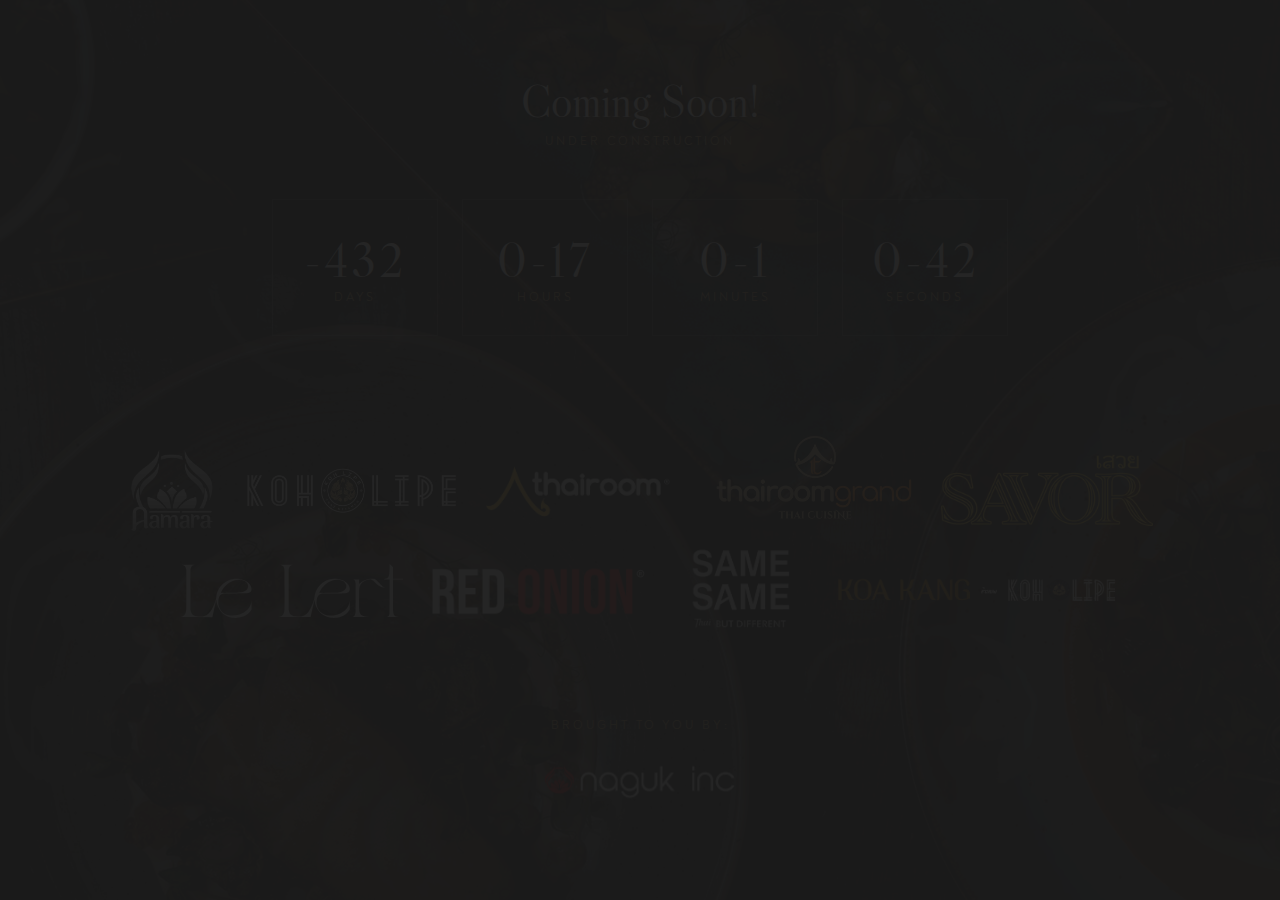
<file: index.html>
<!DOCTYPE html>
<html lang="zxx">
<head>
    <meta charset="utf-8">
    <meta http-equiv="X-UA-Compatible" content="IE=edge" />
    <meta name="viewport" content="width=device-width, initial-scale=1, maximum-scale=1" />
    <title>Naguk Enterprises</title>
    <link rel="shortcut icon" href="logos/favicon.png" />
    <link rel="stylesheet" href="https://fonts.googleapis.com/css2?family=Libre+Caslon+Display&family=Pinyon+Script&display=swap">
    <link rel="stylesheet" href="css/plugins.css" />
    <link rel="stylesheet" href="css/style.css" />
</head>
<body>
    <canvas class="smoke-canvas"></canvas><!-- Preloader -->
    <div class="preloader-bg"></div>
    <div id="preloader">
        <div id="preloader-status">
            <div class="preloader-position loader"> <span></span> </div>
        </div>
    </div>
    <!-- Progress scroll totop -->
    <div class="progress-wrap cursor-pointer">
        <svg class="progress-circle svg-content" width="100%" height="100%" viewBox="-1 -1 102 102">
            <path d="M50,1 a49,49 0 0,1 0,98 a49,49 0 0,1 0,-98" />
        </svg>
    </div>
    <!-- Comming soon -->
    <section class="comming section-padding">
        <div class="v-middle">
            <div class="container">
                <div class="row text-center mb-30">
                    <div class="col-md-12">
                        <h2>Coming Soon!</h2>
                        <h6>Under Construction</h6>
                    </div>
                </div>
                <div class="row text-center mb-30">
                    <div class="col-6 offset-md-2 col-md-2">
                        <div class="item">
                            <div class="down">
                                <h3 id="days">00</h3>
                            </div>
                            <div class="item-info">
                                <h6 class="mb-0">Days</h6>
                            </div>
                        </div>
                    </div>
                    <div class="col-6 col-md-2">
                        <div class="item">
                            <div class="down">
                                <h3 id="hours">00</h3>
                            </div>
                            <div class="item-info">
                                <h6 class="mb-0">Hours</h6>
                            </div>
                        </div>
                    </div>
                    <div class="col-6 col-md-2">
                        <div class="item">
                            <div class="down">
                                <h3 id="minutes">00</h3>
                            </div>
                            <div class="item-info">
                                <h6 class="mb-0">Minutes</h6>
                            </div>
                        </div>
                    </div>
                    <div class="col-6 col-md-2">
                        <div class="item">
                            <div class="down">
                                <h3 id="seconds">00</h3>
                            </div>
                            <div class="item-info">
                                <h6 class="mb-0">Seconds</h6>
                            </div>
                        </div>
                    </div>
                </div>
                
                <div class="row mt-20" >
                    <div class="col-md-12 text-center d-block d-sm-none" style="margin-top: -40px;">
                        <img src="logos/aamara.png" style="width:16%;">

                        </img>
                        <img src="logos/kohlipe.png" style="width: 31%; margin-left: 20px;">
                        </img>
                        <img src="logos/thairoom.png" style="width: 34%;">

                        </img>
                        <img src="logos/thairoomgrand.png" style="width: 37%;margin-bottom: 23px; padding-top: 10px;">

                        </img>
                        <img src="logos/Savor.png" style="width: 21%;">

                        </img>
                        <img src="logos/lelert.svg" style="width: 29%; margin-left: 20px;">

                        </img>
                        <img src="logos/redonion.png" style="width: 30%; margin-left: 20px;">

                        </img>
                    </img>
                    <img src="logos/samesame.png" style="width: 19%; margin-left: 20px;">

                    </img>
                    <img src="logos/kaokang.png" style="width: 58%; margin-left: 20px;padding-top: 14px;">

                    </img>
                    </div>
                </div>
                <div class="row text-center mb-30 d-block d-sm-none">
                    <div class="col-md-12">
                        <h6 style="margin-top: 35px;">Brought to you by:</h6>
                    </div>
                </div>
                <div class="row mt-20">
                    <div class="col-md-12 text-center d-block d-sm-none">
                        <img src="logos/Naguk_light.png" style="width: 35%;margin-top: -30px;"">

                        </img>
                    </div>
                </div>

                <!-- desktop view -->

                <div class="row mt-20" style="padding-bottom: 80px;">
                    <div class="col-md-12 text-center d-none d-sm-block">
                        <img src="logos/aamara.png" style="width:8%;">

                        </img>
                        <img src="logos/kohlipe.png" style="width: 20%; margin-left: 20px;">
                        </img>
                        <img src="logos/thairoom.png" style="width: 20%;">

                        </img>
                        <img src="logos/thairoomgrand.png" style="width: 22%;margin-bottom: 23px;">

                        </img>
                        <img src="logos/Savor.png" style="width: 19%;">

                        </img>
                        <img src="logos/lelert.svg" style="width: 20%; margin-left: 20px;">

                        </img>
                        <img src="logos/redonion.png" style="width: 20%; margin-left: 20px;">

                        </img>
                        <img src="logos/samesame.png" style="width: 12%; margin-left: 20px;">

                        </img>
                        <img src="logos/kaokang.png" style="width: 26%; margin-left: 20px;">

                        </img>
                    </div>
                </div>
                <div class="row text-center mb-30 d-none d-sm-block">
                    <div class="col-md-12">
                        <h6>Brought to you by:</h6>
                    </div>
                </div>
                <div class="row mt-20">
                    <div class="col-md-12 text-center d-none d-sm-block">
                        <img src="logos/Naguk_light.png" style="width: 18%;margin-top: -25px;">

                        </img>
                    </div>
                </div>
            </div>
        </div>
    </section>
    <!-- jQuery -->
    <script src="js/jquery-3.6.0.min.js"></script>
    <script src="js/jquery-migrate-3.0.0.min.js"></script>
    <script src="js/modernizr-2.6.2.min.js"></script>
    <script src="js/imagesloaded.pkgd.min.js"></script>
    <script src="js/jquery.isotope.v3.0.2.js"></script>
    <script src="js/pace.js"></script>
    <script src="js/popper.min.js"></script>
    <script src="js/bootstrap.min.js"></script>
    <script src="js/scrollIt.min.js"></script>
    <script src="js/jquery.waypoints.min.js"></script>
    <script src="js/owl.carousel.min.js"></script>
    <script src="js/jquery.stellar.min.js"></script>
    <script src="js/jquery.magnific-popup.js"></script>
    <script src="js/YouTubePopUp.js"></script>
    <script src="js/select2.js"></script>
    <script src="js/datepicker.js"></script>
    <script src="js/smooth-scroll.min.js"></script><script src="js/smoke.js"></script>
    <script src="js/custom.js"></script>
    <script type="text/javascript">
        function countdown() {
            var now = new Date();
            var eventDate = new Date(2025, 4, 19);
            var currentTiime = now.getTime();
            var eventTime = eventDate.getTime();
            var remTime = eventTime - currentTiime;
            var s = Math.floor(remTime / 1000);
            var m = Math.floor(s / 60);
            var h = Math.floor(m / 60);
            var d = Math.floor(h / 24);
            h %= 24;
            m %= 60;
            s %= 60;
            h = (h < 10) ? "0" + h : h;
            m = (m < 10) ? "0" + m : m;
            s = (s < 10) ? "0" + s : s;
            document.getElementById("days").textContent = d;
            document.getElementById("days").innerText = d;
            document.getElementById("hours").textContent = h;
            document.getElementById("minutes").textContent = m;
            document.getElementById("seconds").textContent = s;
            setTimeout(countdown, 1000);
        }
        countdown();

    </script>
</body>
</html>
</file>
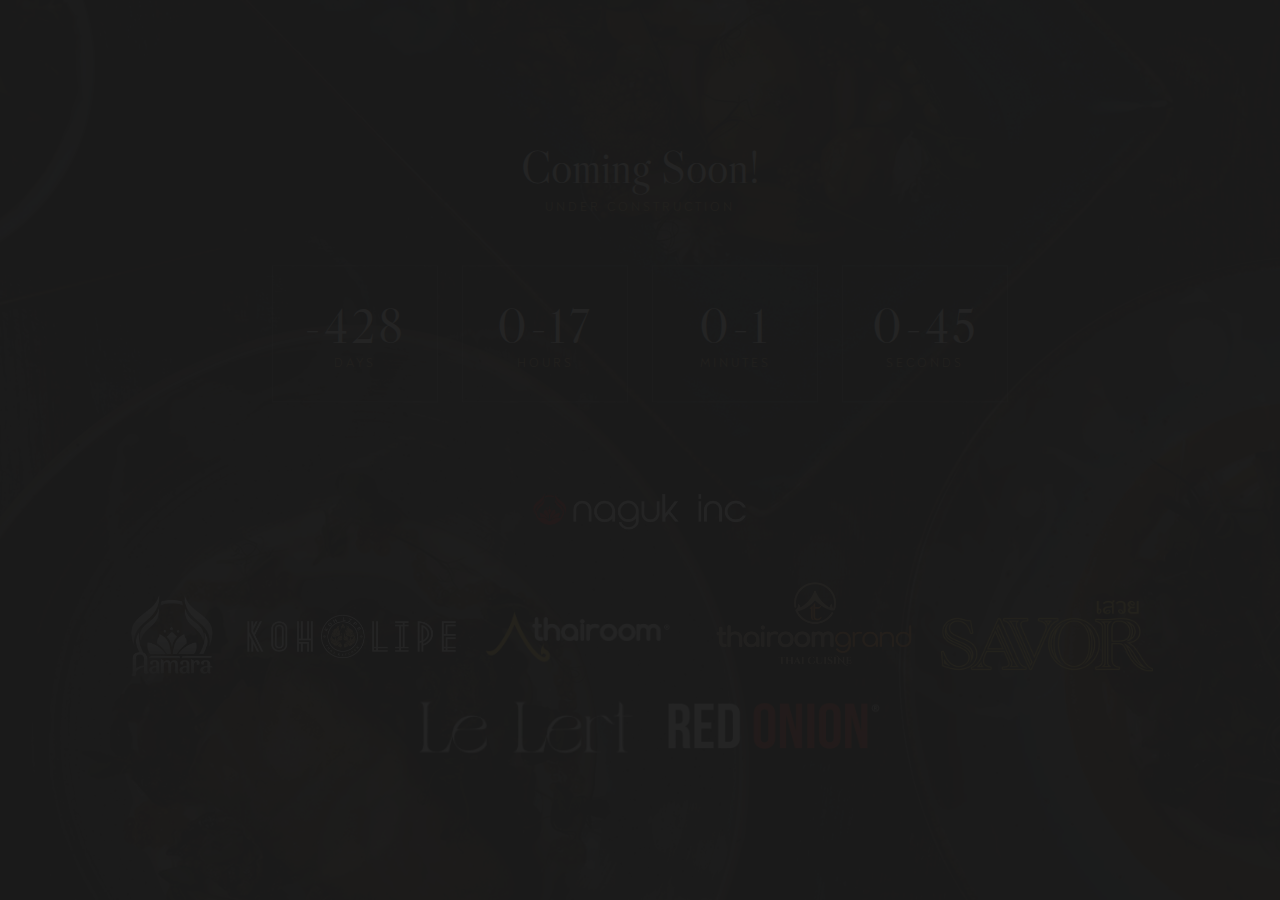
<file: coming-soon.html>
<!DOCTYPE html>
<html lang="zxx">
<head>
    <meta charset="utf-8">
    <meta http-equiv="X-UA-Compatible" content="IE=edge" />
    <meta name="viewport" content="width=device-width, initial-scale=1, maximum-scale=1" />
    <title>Naguk Restaurants</title>
    <link rel="shortcut icon" href="img/favicon.png" />
    <link rel="stylesheet" href="https://fonts.googleapis.com/css2?family=Libre+Caslon+Display&family=Pinyon+Script&display=swap">
    <link rel="stylesheet" href="css/plugins.css" />
    <link rel="stylesheet" href="css/style.css" />
</head>
<body>
    <canvas class="smoke-canvas"></canvas><!-- Preloader -->
    <div class="preloader-bg"></div>
    <div id="preloader">
        <div id="preloader-status">
            <div class="preloader-position loader"> <span></span> </div>
        </div>
    </div>
    <!-- Progress scroll totop -->
    <div class="progress-wrap cursor-pointer">
        <svg class="progress-circle svg-content" width="100%" height="100%" viewBox="-1 -1 102 102">
            <path d="M50,1 a49,49 0 0,1 0,98 a49,49 0 0,1 0,-98" />
        </svg>
    </div>
    <!-- Comming soon -->
    <section class="comming section-padding">
        <div class="v-middle">
            <div class="container">
                <div class="row text-center mb-30">
                    <div class="col-md-12">
                        <h2>Coming Soon!</h2>
                        <h6>Under Construction</h6>
                    </div>
                </div>
                <div class="row text-center mb-30">
                    <div class="col-6 offset-md-2 col-md-2">
                        <div class="item">
                            <div class="down">
                                <h3 id="days">00</h3>
                            </div>
                            <div class="item-info">
                                <h6 class="mb-0">Days</h6>
                            </div>
                        </div>
                    </div>
                    <div class="col-6 col-md-2">
                        <div class="item">
                            <div class="down">
                                <h3 id="hours">00</h3>
                            </div>
                            <div class="item-info">
                                <h6 class="mb-0">Hours</h6>
                            </div>
                        </div>
                    </div>
                    <div class="col-6 col-md-2">
                        <div class="item">
                            <div class="down">
                                <h3 id="minutes">00</h3>
                            </div>
                            <div class="item-info">
                                <h6 class="mb-0">Minutes</h6>
                            </div>
                        </div>
                    </div>
                    <div class="col-6 col-md-2">
                        <div class="item">
                            <div class="down">
                                <h3 id="seconds">00</h3>
                            </div>
                            <div class="item-info">
                                <h6 class="mb-0">Seconds</h6>
                            </div>
                        </div>
                    </div>
                </div>
                <div class="row mt-20">
                    <div class="col-md-12 text-center">
                        <img src="logos/Naguk_light.png" style="width: 20%;">

                        </img>
                    </div>
                </div>
                <div class="row mt-20">
                    <div class="col-md-12 text-center">
                        <img src="logos/aamara.png" style="width:8%;">

                        </img>
                        <img src="logos/kohlipe.png" style="width: 20%; margin-left: 20px;">
                        </img>
                        <img src="logos/thairoom.png" style="width: 20%;">

                        </img>
                        <img src="logos/thairoomgrand.png" style="width: 22%;margin-bottom: 23px;">

                        </img>
                        <img src="logos/Savor.png" style="width: 19%;">
                        <br>

                        </img>
                        <img src="logos/lelert.png" style="width: 20%; margin-left: 20px;">

                        </img>
                        <img src="logos/redonion.png" style="width: 20%; margin-left: 20px;">

                        </img>
                    </div>
                </div>
            </div>
        </div>
    </section>
    <!-- jQuery -->
    <script src="js/jquery-3.6.0.min.js"></script>
    <script src="js/jquery-migrate-3.0.0.min.js"></script>
    <script src="js/modernizr-2.6.2.min.js"></script>
    <script src="js/imagesloaded.pkgd.min.js"></script>
    <script src="js/jquery.isotope.v3.0.2.js"></script>
    <script src="js/pace.js"></script>
    <script src="js/popper.min.js"></script>
    <script src="js/bootstrap.min.js"></script>
    <script src="js/scrollIt.min.js"></script>
    <script src="js/jquery.waypoints.min.js"></script>
    <script src="js/owl.carousel.min.js"></script>
    <script src="js/jquery.stellar.min.js"></script>
    <script src="js/jquery.magnific-popup.js"></script>
    <script src="js/YouTubePopUp.js"></script>
    <script src="js/select2.js"></script>
    <script src="js/datepicker.js"></script>
    <script src="js/smooth-scroll.min.js"></script><script src="js/smoke.js"></script>
    <script src="js/custom.js"></script>
    <script type="text/javascript">
        function countdown() {
            var now = new Date();
            var eventDate = new Date(2025, 4, 23);
            var currentTiime = now.getTime();
            var eventTime = eventDate.getTime();
            var remTime = eventTime - currentTiime;
            var s = Math.floor(remTime / 1000);
            var m = Math.floor(s / 60);
            var h = Math.floor(m / 60);
            var d = Math.floor(h / 24);
            h %= 24;
            m %= 60;
            s %= 60;
            h = (h < 10) ? "0" + h : h;
            m = (m < 10) ? "0" + m : m;
            s = (s < 10) ? "0" + s : s;
            document.getElementById("days").textContent = d;
            document.getElementById("days").innerText = d;
            document.getElementById("hours").textContent = h;
            document.getElementById("minutes").textContent = m;
            document.getElementById("seconds").textContent = s;
            setTimeout(countdown, 1000);
        }
        countdown();

    </script>
</body>
</html>
</file>
<file: css/style.css>
/* -------------------------------------------------------

 01. Custon font style
 02. Basics style
 03. Helper style
 04. Selection style 
 05. Preloader style
 06. Owl-Theme custom style
 07. Section style
 08. Navbar style
 09. Header style
 10. Slider-fade style (Homepage Slider)
 11. Slider style (Inner Page Slider)
 12. Kenburns Slider style
 13. Page Banner Header style
 14. Video Background style
 15. About & Chef style
 16. Team style
 17. Chef Recommends style
 18. Chef Recommends 2 style
 19. First Class Services
 20. Services Box style
 21. Services style
 22. Clients style
 23. Gallery style
 24. Testimonials style 
 25. Opening Hours style
 26. Promo Video style
 27. Booking Form style
 28. MenuBook Tabs style
 29. MenuBook style
 30. MenuBook 2 style
 31. MenuBook 5 style
 33. Parallax Slider style
 34. Price style
 35. Features style 
 36. Wine Banner Page style
 37. Accordion Box (for Faqs) style
 38. Shop style
 39. News 1 style
 40. News 2 style
 41. Post style
 42. Contact style
 43. Coming Soon
 44. 404 Page style
 45. Buttons style
 46. Footer style
 47. toTop Button style
 48. Overlay Effect Bg image style
 49. Responsive (Media Query)
 
------------------------------------------------------- */


/* Custom font - Noah */
@font-face {
    font-family: "Noah";
    font-style: normal;
    font-weight: 400;
    src: url(../fonts/noah-regular.woff2) format("woff2")
}
@font-face {
    font-family: "Noah";
    font-style: italic;
    font-weight: 400;
    src: url(../fonts/noah-regular-italic.woff2) format("woff2")
}
@font-face {
    font-family: "Noah";
    font-style: normal;
    font-weight: 700;
    src: url(../fonts/noah-bold.woff2) format("woff2")
}
@font-face {
    font-family: "Noah";
    font-style: italic;
    font-weight: 700;
    src: url(../fonts/noah-bold-italic.woff2) format("woff2")
}
@font-face {
    font-family: "Noah";
    font-style: normal;
    font-weight: normal;
    src: url(../fonts/noah-regular.woff2) format("woff2")
}

/* ======= Basic style ======= */
html,
body {
    -moz-osx-font-smoothing: grayscale;
    -webkit-font-smoothing: antialiased;
    -moz-font-smoothing: antialiased;
    font-smoothing: antialiased;
}
* {
    margin: 0;
    padding: 0;
    -webkit-box-sizing: border-box;
    box-sizing: border-box;
    outline: none;
    list-style: none;
    word-wrap: break-word;
}
body {
    font-family: 'Noah', sans-serif;
    font-size: 15px;
    font-weight: 400;
    line-height: 1.75em;
    color: #777;
    overflow-x: hidden !important;
}
p {
    font-family: 'Noah', sans-serif;
    font-size: 15px;
    font-weight: 400;
    line-height: 1.75em;
    color: #777;
    margin-bottom: 20px;
}
h1,
h2,
h3,
h4,
h5,
h6 {
    font-family: 'Libre Caslon Display', serif;
    font-weight: 400;
    line-height: 1.25em;
    margin: 0 0 20px 0;
    color: #1b1b1b;
}
img {
    width: 100%;
    height: auto;
}
img {
    -webkit-transition: all 0.5s;
    -o-transition: all 0.5s;
    transition: all 0.5s;
    color: #f4f4f4;
}
span,
a,
a:hover {
    display: inline-block;
    text-decoration: none;
    color: inherit;
}
b {
    font-weight: 400;
    color: #1b1b1b;
}
.vl {
    border-left: 1px solid #C19D60;
    height: 65px;
    margin-top: 45px;
    transform: translate(50%);
}
.vl2 {
    border-left: 1px solid rgba(255,255,255,0.05);
    height: 100%;
    transform: translate(50%);
}
.flex {
    display: -webkit-box;
    display: -ms-flexbox;
    display: flex;
    outline: none;
}
/* text field */
input[type="password"]:focus,
input[type="email"]:focus,
input[type="text"]:focus,
input[type="file"]:focus,
input[type="radio"]:focus,
input[type="checkbox"]:focus,
textarea:focus {
    outline: none;
}
input[type="password"],
input[type="email"],
input[type="text"],
input[type="file"],
textarea {
    max-width: 100%;
    margin-bottom: 20px;
    padding: 15px 40px 15px 15px;
    height: auto;
    background-color: #fff;
    -webkit-box-shadow: none;
    box-shadow: none;
    border-width: 0 0 1px;
    border-style: solid;
    display: block;
    width: 100%;
    line-height: 1.5em;
    font-family: 'Noah', sans-serif;
    font-size: 15px;
    font-weight: 400;
    color: #1b1b1b;
    background-image: none;
    border: none;
    border-color: ease-in-out .15s, box-shadow ease-in-out .15s;
}
input[type="submit"],
input[type="reset"],
input[type="button"],
button {
    text-shadow: none;
    -webkit-box-shadow: none;
    box-shadow: none;
    line-height: 1.75em;
    -webkit-transition: background-color .15s ease-out;
    transition: background-color .15s ease-out;
    background: transparent;
    border: 0px solid transparent;
}
input[type="submit"]:hover,
input[type="reset"]:hover,
input[type="button"]:hover,
button:hover {
    border: 0px solid transparent;
}
select {
    padding: 10px;
    border-radius: 5px;
}
table,
th,
tr,
td {
    border: 1px solid #f8f5f0;
}
th,
tr,
td {
    padding: 10px;
}
input[type="radio"],
input[type="checkbox"] {
    display: inline;
}
input[type="submit"] {
    font-weight: 400;
    font-family: 'Noah', sans-serif;
    text-transform: uppercase;
    background: #1b1b1b;
    color: #fff;
    padding: 8px 24px;
    margin: 0;
    position: relative;
    font-size: 15px;
    letter-spacing: 3px;
}
.alert-success {
    background: transparent;
    color: #1b1b1b;
    border: 1px solid #1b1b1b;
    border-radius: 0px;
}
/* placeholder */
::-webkit-input-placeholder {
    color: #1b1b1b;
    font-size: 15px;
    font-weight: 400;
}
:-moz-placeholder {
    color: #1b1b1b;
}
::-moz-placeholder {
    color: #1b1b1b;
    opacity: 1;
}
:-ms-input-placeholder {
    color: #1b1b1b;
}
/* blockquote */
blockquote {
    padding: 45px;
    display: block;
    position: relative;
    background-color: #f8f5f0;
    overflow: hidden;
    margin: 35px 0;
    font-size: 15px;
    font-weight: 400;
    line-height: 1.75em;
    color: #1b1b1b;
}
blockquote p {
    font-family: inherit;
    margin-bottom: 0 !important;
    color: inherit;
    max-width: 650px;
    width:100%;
    position:relative;
    z-index:3;
}
blockquote:before {
    content: '\e645';
    font-family: 'Themify';
    position: absolute;
    right: 40px;
    bottom: 40px;
    font-size: 110px;
    opacity: 0.07;
    line-height: 1;
    color: #1b1b1b;
}
blockquote p {
    margin-bottom: 0;
}
blockquote p a {
    color:inherit;
}
blockquote cite {
    display:inline-block;
    font-size: 15px;
    position:relative;
    padding-left: 60px;
    border-color:inherit;
    line-height:1;
    margin-top: 22px;
    font-style:normal;
    color: #1b1b1b;
    font-weight: 400;
}
blockquote cite:before {
    content: '';
    position: absolute;
    left: 0;
    bottom: 5px;
    width: 45px;
    height: 1px;
    border-top: 1px solid; 
    border-color:inherit;
    color: #1b1b1b;
}


/* ======= Helper style ======= */
.mt-0 {
  margin-top: 0 !important;
}
.mt-15 {
  margin-top: 15px !important;
}
.mt-20 {
  margin-top: 20px !important;
}
.mt-30 {
  margin-top: 30px !important;
}
.mt-60 {
  margin-top: 60px !important;
}
.mt-90 {
  margin-top: 90px !important;
}
.mb-0 {
  margin-bottom: 0 !important;
}
.mb-10 {
  margin-bottom: 10px !important;
}
.mb-15 {
  margin-bottom: 15px !important;
}
.mb-20 {
  margin-bottom: 20px !important;
}
.mb-30 {
  margin-bottom: 30px !important;
}
.mb-40 {
  margin-bottom: 40px !important;
}
.mb-60 {
  margin-bottom: 60px !important;
}
.mb-90 {
  margin-bottom: 90px !important;
}
.pb-0 {
  padding-bottom: 0 !important;
}
.no-padding {
  padding: 0 !important;
}
/* important */
.o-hidden {
    overflow: hidden;
}
.position-re {
    position: relative;
}
.full-width {
    width: 100%;
}
.bg-img {
    background-size: cover;
    background-repeat: no-repeat;
}
.bg-fixed {
    background-attachment: fixed;
}
.pattern {
    background-repeat: repeat;
    background-size: auto;
}
.bold {
    font-weight: 600;
}
.count {
    font-family: 'Noah', sans-serif;
}
.valign {
    display: -webkit-box;
    display: -ms-flexbox;
    display: flex;
    -webkit-box-align: center;
    -ms-flex-align: center;
    align-items: center;
}
.v-middle {
    position: absolute;
    width: 100%;
    top: 50%;
    left: 0;
    -webkit-transform: translate(0%, -50%);
    transform: translate(0%, -50%);
}
.v-bottom {
    position: absolute;
    width: 100%;
    bottom: 5%;
    left: 0;
    -webkit-transform: translate(0%, -5%);
    transform: translate(0%, -5%);
}
.js .animate-box {
    opacity: 0;
}

:root { scroll-behavior: auto; }

/* background & color */
.bg-blck {
    background: #1b1b1b;
}
.bg-cream {
    background: #f2eee8;
}

.dark-bg {
    background: #272727;
}
.color-1 {
color: #fff;
}
.color-2 {
color: #777;
}
.color-3 {
color: #1b1b1b;
}
/* star - white  */
.star {
  position: relative;
  display: inline-block;
  width: 0;
  height: 0;
  margin-left: 0.9em;
  margin-right: 0.9em;
  margin-bottom: 2em;
  border-right: 0.3em solid transparent;
  border-bottom: 0.7em solid #fff;
  border-left: 0.3em solid transparent;
  /* Controlls the size of the stars. */
  font-size: 8px;
}
.star:before, .star:after {
  content: "";
  display: block;
  width: 0;
  height: 0;
  position: absolute;
  top: 0.6em;
  left: -1em;
  border-right: 1em solid transparent;
  border-bottom: 0.7em solid #fff;
  border-left: 1em solid transparent;
  transform: rotate(-35deg);
}
.star:after {
  transform: rotate(35deg);
}
/* Star rating  */
.star-rating {
  position: relative;
  display: inline-block;
  width: 0;
  height: 0;
  margin-left: 0.9em;
  margin-right: 0.9em;
  margin-bottom: 2em;
  border-right: 0.3em solid transparent;
  border-bottom: 0.7em solid #e4a853;
  border-left: 0.3em solid transparent;
  /* Controlls the size of the stars. */
  font-size: 8px;
}
.star-rating:before, .star-rating:after {
  content: "";
  display: block;
  width: 0;
  height: 0;
  position: absolute;
  top: 0.6em;
  left: -1em;
  border-right: 1em solid transparent;
  border-bottom: 0.7em solid #e4a853;
  border-left: 1em solid transparent;
  transform: rotate(-35deg);
}
.star-rating:after {
  transform: rotate(35deg);
}


/* ======= Selection style ======= */
::-webkit-selection {
    color: #fff;
    background: #1b1b1b;
}
::-moz-selection {
    color: #fff;
    background: #1b1b1b;
}
::selection {
    color: #fff;
    background: #1b1b1b;
}


/* ======= Preloader style ======= */
.preloader-bg,
#preloader {
    position: fixed;
    width: 100%;
    height: 100%;
    overflow: hidden;
    background: #1b1b1b;
    z-index: 999999;
}
#preloader {
    display: table;
    table-layout: fixed;
}
#preloader-status {
    display: table-cell;
    vertical-align: middle;
}
.preloader-position {
    position: relative;
    margin: 0 auto;
    text-align: center;
    -webkit-box-sizing: border-box;
    -moz-box-sizing: border-box;
    -ms-box-sizing: border-box;
    -o-box-sizing: border-box;
    box-sizing: border-box;
}
.loader {
    position: relative;
    width: 65px;
    height: 65px;
    left: 50%;
    top: auto;
    margin-left: -22px;
    margin-top: 1px;
    -webkit-animation: rotate 1s infinite linear;
    -moz-animation: rotate 1s infinite linear;
    -ms-animation: rotate 1s infinite linear;
    -o-animation: rotate 1s infinite linear;
    animation: rotate 1s infinite linear;
    border: 1px solid rgba(255,255,255, 0.1);
    -webkit-border-radius: 50%;
    -moz-border-radius: 50%;
    -ms-border-radius: 50%;
    -o-border-radius: 50%;
    border-radius: 50%;
}
.loader span {
    position: absolute;
    width: 65px;
    height: 65px;
    top: -1px;
    left: -1px;
    border: 1px solid transparent;
    border-top: 1px solid #C19D60;
    -webkit-border-radius: 50%;
    -moz-border-radius: 50%;
    -ms-border-radius: 50%;
    -o-border-radius: 50%;
    border-radius: 50%;
}
@-webkit-keyframes rotate {
    0% {
        -webkit-transform: rotate(0deg);
    }
    100% {
        -webkit-transform: rotate(360deg);
    }
}
@keyframes rotate {
    0% {
        transform: rotate(0deg);
    }
    100% {
        transform: rotate(360deg);
    }
}

/* Smoke */
.smoke-canvas {
  position: fixed;
  top: 0;
  left: 0;
  height: 100%;
  width: 100%;
  opacity: 0.07;
  z-index: 9999;
  pointer-events: none;
}

/* ======= Owl-Theme custom style ======= */
.owl-theme .owl-nav.disabled + .owl-dots {
    margin-top: 0px;
    line-height: 1.5;
    display: block;
    outline: none;
}
.owl-theme .owl-nav.disabled + .owl-dots {
    margin-top: 15px;
    margin-bottom: 15px;
}
.owl-theme .owl-dots .owl-dot span {
    width: 12px;
    height: 12px;
    margin: 0 3px;
    border-radius: 50%;
    background: transparent;
    border: 1px solid #C19D60;
}
.owl-theme .owl-dots .owl-dot.active span,
.owl-theme .owl-dots .owl-dot:hover span {
    background: #C19D60;
    border: 1px solid #C19D60;
}
/* nav style */
.owl-theme .owl-nav {
    position: absolute!important;
    top: 45%!important;
    bottom: auto!important;
    width: 100%
}
.owl-theme .owl-nav{
    position: relative;
    position: absolute;
    bottom: 0;
    left: 50%;
    -webkit-transform: translateX(-50%);
    -ms-transform: translateX(-50%);
    transform: translateX(-50%);
}
.owl-theme .owl-prev,
.owl-theme .owl-prev {
    left: 10px!important
}
.owl-theme .owl-next {
    right: 10px!important
}
.owl-theme .owl-prev,
.owl-theme .owl-next {
    color: #fff;
    position: absolute!important;
    top: 50%;
    padding: 0;
    height: 50px;
    width: 50px;
    border-radius: 0%;
    -webkit-transform: translateY(-50%);
    -ms-transform: translateY(-50%);
    transform: translateY(-50%);
    background: #272727;
    border: 1px solid #272727;
    line-height: 0;
    text-align: center;
    font-size: 16px
}
.owl-theme .owl-prev>span,
.owl-theme .owl-next>span {
    position: absolute;
    line-height: 0;
    top: 50%;
    left: 50%;
    -webkit-transform: translate(-50%, -50%);
    -ms-transform: translate(-50%, -50%);
    transform: translate(-50%, -50%)
}
.owl-theme .owl-nav [class*=owl-] {
    width: 50px;
    height: 50px;
    line-height: 45px;
    background: transparent;
    border-radius: 100%;
    color: #fff;
    font-size: 10px;
    margin-right: 60px;
    margin-left: 60px;
    cursor: pointer;
    border: 1px solid rgba(255,255,255, 0.3);
    transition: all 0.2s ease-in-out;
    transform: scale(1.0);
}
.owl-theme .owl-nav [class*=owl-]:hover {
    transform: scale(0.9);
    background: transparent;
    border: 1px solid #C19D60;
    color: #FFF;
}
@media screen and (max-width: 768px) {
    .owl-theme .owl-nav {
        display: none;
    }
}


/* ======= Section style ======= */
.section-padding {
    padding: 120px 0;
}
.section-padding2 {
    padding: 0 0 120px 0;
}
.section-padding h6 {
    color: #1b1b1b;
    font-size: 20px;
    margin-bottom: 20px;
}
.section-head {
  position: relative;
  margin: 0 auto 60px;
}
.section-head .section-subtitle {
    color: #C19D60;
    font-family: 'Noah', sans-serif;
    font-weight: 400;
    font-size: 12px;
    margin-bottom: 10px;
    text-transform: uppercase;
    letter-spacing: 3px;
}
.section-head .section-title {
    font-family: 'Libre Caslon Display', serif;
    font-size: 48px;
    line-height: 48px;
    font-weight: 400;
    color: #1b1b1b;
}
.section-head .section-title.white {
    color: #fff;
}
.section-head .section-backtitle {
    position: absolute;
    font-family: 'Pinyon Script', cursive;
    bottom: 0;
    left: 0;
    width: 100%;
    text-align: center;
    font-size: 130px;
    opacity: .1;
    line-height: 150px;
}
.section-head .icon {
  margin-top: 20px;
  font-size: 20px;
  position: relative;
}
.section-head .icon:after, .section-head .icon:before {
  content: '';
  position: absolute;
  width: 60px;
  height: 1px;
  background: #1b1b1b;
  top: 50%;
  right: -80px;
  opacity: .1;
}
.section-head .icon.white:after, 
.section-head .icon.white:before {
    background: rgba(255,255,255,0.5);
}
.section-head .icon:after {
  right: auto;
  left: -80px;
}
.section-head .icon i {
    color: #C19D60;
    margin: 0 2px;
}


/* ======= Navbar style ======= */
.navbar {
    position: absolute;
    left: 0;
    top: 0;
    width: 100%;
    background: transparent;
    z-index: 99;
    padding-right: 0;
    padding-left: 0;
    padding-top: 0;
    padding-bottom: 0;
    height: 90px;
    border: none;
    border-bottom: 1px solid rgba(255, 255, 255, 0.1);
}
.navbar-toggler-icon {
    background-image: none;
}
.navbar .navbar-toggler-icon,
.navbar .icon-bar {
    color: #FFF;
}
.navbar .navbar-nav .nav-link {
    font-size: 13px;
    font-weight: 400;
    letter-spacing: 0.5px;
    text-transform: uppercase;
    color: #fff;
    margin: 1px;
    -webkit-transition: all .4s;
    transition: all .4s;
    padding-right: 12px;
    padding-left: 12px;
    font-family: 'Noah', sans-serif;
}
.navbar .navbar-nav .nav-link.nav-color {
    color: #fff;
}
.navbar .navbar-nav .nav-link:hover {
    color: #C19D60;
}
.navbar .navbar-nav .active {
    color: #C19D60 !important;
}
.navbar .navbar-nav .active i {
    color: #C19D60;
}
.nav-scroll {
    background: #1b1b1b;
    padding: 0 0 0 0;
    position: fixed;
    top: -100px;
    left: 0;
    width: 100%;
    -webkit-transition: -webkit-transform .5s;
    transition: -webkit-transform .5s;
    transition: transform .5s;
    transition: transform .5s, -webkit-transform .5s;
    -webkit-transform: translateY(100px);
    transform: translateY(100px);
    border: none;
}
.nav-scroll .navbar-toggler-icon,
.nav-scroll .icon-bar {
    color: #C19D60;
}
.nav-scroll .navbar-nav .nav-link {
    color: #fff;
}
.nav-scroll .navbar-nav .active {
    color: #C19D60 !important;
}
.nav-scroll .navbar-nav .logo {
    padding: 15px 0;
    color: #fff;
}
.nav-scroll .logo-img {
    width: 165px;
}
.nav-scroll .logo-img {
    margin-bottom: 0px;
}
.nav-scroll .logo-wrapper .logo h2 {
    font-family: 'Libre Caslon Display', serif;
    font-size: 27px;
    font-weight: 500;
    display: block;
    width: 100%;
    position: relative;
    color: #fff;
    margin-bottom: 0;
    text-transform: uppercase;
    letter-spacing: 2px;
}
.nav-scroll .logo-wrapper .logo span {
    display: block;
    font-family: 'Noah', sans-serif;
    font-size: 9px;
    color: #C19D60;
    font-weight: 400;
    letter-spacing: 9px;
    display: block;
    margin-top: 0px;
    line-height: 1.2em;
    text-transform: uppercase;
}
.nav-scroll .logo-wrapper {}
.logo-wrapper {
    float: left;
}
.logo-wrapper .logo h2 {
    font-family: 'Libre Caslon Display', serif;
    font-size: 27px;
    font-weight: 500;
    display: block;
    width: 100%;
    position: relative;
    color: #fff;
    margin-bottom: 0;
    text-transform: uppercase;
    letter-spacing: 2px;
}
.logo-wrapper .logo h2 a i {
    color: #fff;
    font-size: 20px;
    vertical-align: super;
}
.logo-wrapper .logo span {
    display: block;
    font-family: 'Noah', sans-serif;
    font-size: 9px;
    color: #C19D60;
    font-weight: 400;
    letter-spacing: 9px;
    display: block;
    margin-top: 0px;
    line-height: 1.2em;
    text-transform: uppercase;
}
.logo {
    padding: 0;
}
.logo-img {
    padding: 20px 0;
    width: 165px;
    text-align: center;
}
.dropdown .nav-link i {
    padding-left: 0px;
    font-size: 8px;
    color: rgba(255, 255, 255, 0.5);
}
.navbar .dropdown-menu .dropdown-item {
    padding: 9px 0;
    font-family: 'Noah', sans-serif;
    font-size: 15px;
    font-weight: 400;
    color: #fff;
    position: relative;
    -webkit-transition: all .4s;
    transition: all .4s;
    background-color: transparent;
}
.navbar .dropdown-menu .dropdown-item span {
    display: block;
    cursor: pointer;
}
.navbar .dropdown-menu .dropdown-item i {
    padding: 13px 0 0 5px;
    font-size: 8px;
    float: right;
}
.navbar .dropdown-menu .dropdown:hover > .dropdown-item,
.navbar .dropdown-menu .dropdown-item.active,
.navbar .dropdown-menu .dropdown-item:hover {
    color: #C19D60;
}
.navbar .dropdown-toggle::after {
    display: none;
}
.navbar .dropdown-menu li {
   border-bottom: 1px solid rgba(255, 255, 255, 0.01);
}
.navbar .dropdown-menu li:last-child {
   border-bottom: none;
}
.navbar .dropdown-menu .dropdown-menu.pull-left {
    top: 0;
    left: auto;
    right: 100%;
}
/* Navbar Cart */
.navbar .cart {
  padding: 20px 15px;
  position: relative;
}
.navbar .cart:before {
  content: "";
  width: 1px;
  height: 20px;
  background: rgba(255, 255, 255, 0.1);
  position: absolute;
  left: 0;
  top: calc(50% - 10px);
}
.navbar .cart .cart-icon {
  position: relative;
  display: inline-block;
}
.navbar .cart .cart-icon .mad-count {
width: 15px;
    height: 15px;
    border-radius: 50%;
    background: #C19D60;
    font-size: 8px;
    text-align: center;
    line-height: 15px;
    position: absolute;
    top: -5px;
    right: -10px;
    color: #fff;
}
.navbar .cart .icon {
font-size: 15px;
    cursor: pointer;
    color: #fff;
}
.navbar .cart .cart-side {
  position: absolute;
  top: 57px;
  right: 0;
  width: 300px;
  background: #1b1b1b;
  padding: 30px;
  z-index: 3;
  display: none;
}
.navbar .cart .cart-side .clos {
    margin-bottom: 30px;
    width: 47px;
    height: 47px;
    line-height: 45px;
    text-align: center;
    background: #C19D60;
    position: absolute;
    top: -47px;
    right: 0;
    color: #fff;
    font-size: 10px;
}
.navbar .cart .cart-side .titl {
  padding-bottom: 5px;
  margin-bottom: 5px;
  border-bottom: 1px solid rgba(255, 255, 255, 0.05);
  display: -webkit-box;
  display: -ms-flexbox;
  display: flex;
}
.navbar .cart .cart-side .titl h6 {
    font-family: 'Libre Caslon Display', serif;
    color: #fff;
    font-size: 17px;
    margin-bottom: 0;
}
.navbar .cart .cart-side .titl span {
  color: #777;
  font-size: 12px;
  margin-left: auto;
}
.navbar .cart .cart-side .prods {
  max-height: 260px;
  overflow: auto;
}
.navbar .cart .cart-side .item {
  display: -webkit-box;
  display: -ms-flexbox;
  display: flex;
  padding: 15px 0;
}
.navbar .cart .cart-side .item:last-of-type {
  border-bottom: 1px solid #C19D60;
}
.navbar .cart .cart-side .item .img {
  width: 70px;
}
.navbar .cart .cart-side .item .cont {
  padding-left: 15px;
}
.navbar .cart .cart-side .item .cont h6 {
  color: #fff;
  font-family: 'Noah', sans-serif;
  font-size: 15px;
  margin-bottom: 5px;
}
.navbar .cart .cart-side .item .cont .price {
  color: #777;
  font-size: 13px;
}
.navbar .cart .cart-side .item .cont .price span {
  font-size: 15px;
  color: #C19D60;
  font-family: 'Libre Caslon Display', serif;
  margin-left: 5px;
}
.navbar .cart .cart-side .item .count {
  padding-left: 20px;
}
.navbar .cart .cart-side .item .del {
  margin-left: auto;
}
.navbar .cart .cart-side .item .del span {
    text-align: center;
    font-size: 10px;
    color: #C19D60;
}
.navbar .cart .cart-side .total {
  display: -webkit-box;
  display: -ms-flexbox;
  display: flex;
  font-family: 'Libre Caslon Display', serif;
  margin-top: 15px;
}
.navbar .cart .cart-side .total h6 {
    color: #fff;
    font-size: 17px;
}
.navbar .cart .cart-side .total p {
    margin-left: auto;
    font-family: 'Libre Caslon Display', serif;
    color: #C19D60;
}

/* Navbar Media Query */
@media screen and (min-width: 992px) {
    .navbar .dropdown-menu {
        display: block;
        opacity: 0;
        visibility: hidden;
        -webkit-transform: translateY(20px);
        transform: translateY(20px);
        width: 199px;
        padding: 15px;
        border-radius: 0;
        border: 0;
        background-color: #1b1b1b;
        -webkit-transition: all .3s;
        transition: all .3s;
    }
    .navbar .dropdown-menu .dropdown-menu {
        left: calc(100% + 5px);
        top: -10px;
        right: auto;
        min-width: 199px;
        transform: translateY(0);
    }
    .navbar .dropdown:hover > .dropdown-menu {
        opacity: 1;
        visibility: visible;
        transform: translateY(0);
    }    
}
@media screen and (max-width: 991px) {
    .navbar {
        padding-left: 0px;
        padding-right: 0px;
        background: transparent;
        padding-top: 0px;
        padding-bottom: 0px;
    }
    .nav-scroll {
        background: #1b1b1b;
    }
    .logo-wrapper {
        float: left;
        padding: 22px 0 22px 15px;
    }
    .nav-scroll .logo-wrapper {
        padding: 22px 15px;
        background-color: transparent;
    }
    .nav-scroll .logo-img {
        width: 165px;
    }
    .navbar .logo {
        text-align: left;
        margin-left: 0px;
    }
    .nav-scroll .logo {}
    .logo-img {
        margin-bottom: 0px;
        width: 165px;
        padding: 0;
    }
    .navbar button {
        margin-right: 0px;
        outline: none !important;
        background: transparent;
        margin-top: 10px;
        border: none;
    }
    .navbar button:hover {
        background: transparent;
    }
    .navbar button:active,
    .navbar button:focus,
    .navbar button:hover {
        background: transparent;
        outline: none;
        color: transparent !important;
    }
    .navbar .container {
        max-width: 100%;
        padding: 0;
    }
    .navbar .nav-link {
        margin: 0px auto !important;
    }
    .navbar .navbar-nav .nav-link {
        color: #fff;
    }
    .nav-scroll .navbar-collapse .nav-link {
        color: #fff !important;
    }
    .nav-scroll .navbar-collapse .active {
        color: #C19D60 !important;
    }   
    .navbar .dropdown-menu .dropdown-item {
        padding: 0 15px;
        font-size: 15px;
        line-height: 40px;
    }
    .navbar .dropdown-menu .dropdown-item.dropdown-toggle {
        font-weight: 500;
    }
    .navbar .dropdown-submenu .dropdown-toggle::after {
        right: 15px;
        font-size: 13px;
    }
    .navbar .dropdown-submenu:hover > .dropdown-toggle::after {
        transform: rotate(0deg);
    }
    .navbar .dropdown-submenu .dropdown-toggle.show::after {
        transform: rotate(90deg);
    }
    .navbar .dropdown-menu {
        border: none;
        padding: 0;
        border-radius: 0;
        margin: 0;
        background: #1b1b1b;
    }
    .navbar .dropdown-submenu .dropdown-menu {
        margin: 0;
        padding: 0 0 0 20px;
    }
    .navbar .dropdown-menu li a {
        padding: 0 15px;
    }
    .navbar .navbar-nav .nav-link {
        padding-right: 0px;
        padding-left: 0px;
    }
    
    .navbar .navbar-nav {
        padding: 20px;
    }
    .navbar .navbar-collapse {
        max-height: 450px;
        overflow: auto;
        background: #1b1b1b;
        text-align: left;
        /* padding: 20px; */
    }
    .navbar .cart {
        padding: 0px 20px 20px 20px;
    }
    
    .navbar .cart:before, .navbar .cart:after {
        display: none;
      }
    .navbar .cart {
        position: static;
    }
    .navbar .cart .cart-side {
        width: 100%;
        top: 75px;
        min-height: 300px;
      } 
}


/* ======= Header style ======= */
.header {
    min-height: 100vh;
    overflow: hidden;
}
.header .caption .o-hidden {
    display: inline-block;
}
.header .caption h6 {
    position: relative;
    margin-bottom: 15px;
    font-family: 'Noah', sans-serif;
    text-transform: uppercase;
    font-size: 12px;
    letter-spacing: 7px;
    line-height: 1.5em;
    -webkit-animation-delay: .1s;
    animation-delay: .1s;
    color: #fff;
}
.header .caption h6 span {
    display: block;
    margin-top: 0px;
    line-height: 1.5em;
     -webkit-animation-delay: .1s;
    animation-delay: .1s;
}
.header .caption h1 {
    position: relative;
    margin-bottom: 15px;
    font-family: 'Libre Caslon Display', serif;
    font-size: 70px;
    line-height: 1em;
    -webkit-animation-delay: .3s;
    animation-delay: .3s;
    color: #fff;
    font-weight: 400;
}
.header .caption h1 span {
    display: block;
    font-size: 35px;
    display: block;
    margin-top: 0px;
    line-height: 1.5em;
    -webkit-animation-delay: .3s;
    animation-delay: .3s;
    color: #C19D60;
}
.header .caption h1 i {
    display: block;
    font-family: 'Noah', sans-serif;
    font-size: 12px;
    text-transform: uppercase;
    letter-spacing: 3px;
    font-style: normal;
    display: block;
    margin-top: 0px;
    line-height: 1.5em;
     -webkit-animation-delay: .3s;
    animation-delay: .3s;
}
.header .caption h4 {
    font-family: 'Noah', sans-serif;
    font-size: 15px;
    font-weight: 400;
    line-height: 1.5em;
    color: #fff;
    margin-bottom: 0;
    -webkit-animation-delay: .5s;
    animation-delay: .5s;
}
.header .caption p {
    font-size: 15px;
    line-height: 1.5em;
    margin-bottom: 0;
    color: #fff;
    -webkit-animation-delay: .7s;
    animation-delay: .7s;
}
.header .caption .button-1 {
    -webkit-animation-delay: .9s;
    animation-delay: .9s;
}
.header .caption .button-2 {
    -webkit-animation-delay: .9s;
    animation-delay: .9s;
}


/* ======= Slider-fade style (Homepage Slider) ======= */
.slider-fade .owl-item {
    height: 100vh;
    position: relative;
}
.slider-fade .item {
    position: absolute;
    top: 0;
    left: 0;
    height: 100%;
    width: 100%;
    background-size: cover;
    background-position: top;
}
.slider-fade .item .caption {
    z-index: 9;
}
/* slider-fade owl-nav next and prev */
.slider-fade .owl-theme .owl-nav {
    position: absolute;
    bottom: 7%;
    right: 12%;
}
.slider-fade .owl-theme .owl-prev {
    float: left;
}
.slider-fade .owl-theme .owl-next {
    float: right;
}
.slider-fade .owl-theme .owl-nav [class*=owl-] {
    width: 50px;
    height: 50px;
    line-height: 45px;
    background: transparent;
    border-radius: 100%;
    color: #fff;
    font-size: 10px;
    margin-right: 60px;
    margin-left: 60px;
    cursor: pointer;
    border: 1px solid rgba(255,255,255, 0.3);
    transition: all 0.2s ease-in-out;
    transform: scale(1.0);
}
.slider-fade .owl-theme .owl-nav [class*=owl-]:hover {
    transform: scale(0.9);
    background: transparent;
    border: 1px solid #C19D60;
    color: #FFF;
}
@media screen and (max-width: 768px) {
    .slider-fade .owl-nav {
        display: none;
    }
}
/* owl-dots for slider */
.slider-fade .owl-dots {
    position: absolute;
    text-align: center;
    top: 50%;
    right: 5%;
    -webkit-transform: translateY(-50%);
    -ms-transform: translateY(-50%);
    transform: translateY(-50%);
    width: 40px;
    text-align: right !important
}
.slider-fade .owl-dots .owl-dot span {
    background: transparent;
    display: none
}
.slider-fade .owl-dots .owl-dot {
    height: 12px;
    width: 12px;
    border: 1px solid rgba(255,255,255, 0.7);
    display: block;
    margin-bottom: 10px;
    border-radius: 50%
}
.slider-fade .owl-dots .owl-dot.active {
    border-color: #aa8453;
    background: #aa8453;
}

/* video field for slider */
.header div.reservation {
    -webkit-writing-mode: vertical-lr;
    -ms-writing-mode: tb-lr;
    writing-mode: vertical-lr;
    -webkit-transform: rotate(180deg);
    -ms-transform: rotate(180deg);
    transform: rotate(180deg);
    text-orientation: sideways;
    text-orientation: sideways;
    margin: 0;
    position: absolute;
    top: 0;
    left: 40px;
    height: 60%;
    z-index: 9;
}
.header div.reservation .call {
color: #C19D60;
    text-transform: uppercase;
    font-family: 'Noah', sans-serif;
    font-weight: 400;
    letter-spacing: 3px;
    font-size: 12px;
    line-height: 1.75em;
    margin-top: 15px;
} 
.header div.reservation .call span {
    font-family: 'Libre Caslon Display', serif;
    font-size: 27px;
    color: #fff;
    letter-spacing: 0px;
} 
.header div.reservation .icon {
position: absolute;
    left: -1px;
    top: -50px;
    width: 50px;
    height: 50px;
    border: 1px solid #C19D60;
    -webkit-animation: pulse 2s infinite;
    animation: pulse 2s infinite;
    border-radius: 100%;
}
.header div.reservation a .icon i {
    color: #FFF;
    font-size: 24px;
    transform: rotate(90deg);
}
.header div.reservation a .icon:hover {
    border: 1px solid #fff;
}
@media screen and (max-width: 992px) {
    .header div.reservation {
        display: none;
    }
}


/* ======= Slider style (Inner Page Slider) ======= */
.slider .owl-item {
    height: 100vh;
    position: relative;
}
.slider .item {
    position: absolute;
    top: 0;
    left: 0;
    height: 100%;
    width: 100%;
    background-size: cover;
    background-position: center;
}
.slider .item .caption{
    z-index: 9;
}
.slider .owl-theme .owl-dots {
    position: absolute;
    width: 100%;
    bottom: 3%;
    right: 12%;
    text-align: right;
}
.slider .owl-theme .owl-dots .owl-dot span {
    width: 13px;
    height: 13px;
    margin: 0 3px;
    border-radius: 50%;
    background: transparent;
    border: 1px solid rgba(255,255,255,0.5);
}
.slider .owl-theme .owl-dots .owl-dot.active span,
.slider .owl-theme .owl-dots .owl-dot:hover span {
    background: #C19D60;
    border: 1px solid #C19D60;
}
/* bounce */
.header .arrow {
    position: absolute;
    bottom: 40px;
    width: 100%;
    text-align: center;
    z-index: 8;
}
.header .arrow.bounce {
    -webkit-animation: bounce 2s infinite;
    animation: bounce 2s infinite;
}
.header .arrow i {
    position: relative;
    display: inline-block;
    width: 50px;
    height: 50px;
    line-height: 50px;
    color: #fff;
    font-size: 15px;
    border: 1px solid rgba(255,255,255,0.3);
    border-radius: 100%;
}
.header .arrow i:hover {
    border: 1px solid #fff;
}
.header .arrow i:hover:after {
    -webkit-transform: scale(1.2);
    transform: scale(1.2);
    opacity: 0;
    -webkit-transition: all .5s;
    transition: all .5s;

}


/* ===== Kenburns Slider style ===== */
.kenburns-section {
  z-index: 1;
  display: -webkit-box;
  display: -ms-flexbox;
  display: flex;
  overflow: hidden;
  min-height: 100vh;
  position: relative;
  -webkit-box-align: center;
  -ms-flex-align: center;
  align-items: center;
  background-size: cover;
  background-position: center center;
  background-repeat: no-repeat;
}
.kenburns-section::after {
  content: "";
  position: absolute;
  left: 0;
  top: 0;
  width: 100%;
  height: 100%;
  z-index: -5;
  background: #000;
}
.kenburns-inner {
  position: relative;
  z-index: 15;

}
.kenburns-inner .caption {
    position: relative;
}
.kenburns-inner .caption h6 {
    position: relative;
    margin-bottom: 15px;
    font-family: 'Noah', sans-serif;
    text-transform: uppercase;
    font-size: 12px;
    letter-spacing: 7px;
    line-height: 1.5em;
    color: #fff;
}
.kenburns-inner .caption h3 {
    position: relative;
    font-family: 'Libre Caslon Display', serif;
    font-size: 60px;
    line-height: 1em;
    color: #fff;
    font-weight: 400;
}
.kenburns-inner .caption h3 span {
    display: block;
    font-size: 30px;
    display: block;
    margin-top: 0px;
    line-height: 1.5em;
    -webkit-animation-delay: .3s;
    animation-delay: .3s;
    color: #C19D60;
}
.kenburns-inner .caption h1 {
    position: relative;
    font-family: 'Libre Caslon Display', serif;
    font-size: 75px;
    line-height: 1em;
    color: #fff;
    font-weight: 400;
}
.kenburns-inner .caption h1 span {
    display: block;
    font-size: 30px;
    display: block;
    margin-top: 0px;
    line-height: 1.5em;
    -webkit-animation-delay: .3s;
    animation-delay: .3s;
    color: #C19D60;
}

#kenburnsSliderContainer .vegas-overlay {
    outline: none;
}
@media screen and (max-width: 767px) {  
    .kenburns-inner .caption h1 {
    font-size: 36px;
}
    .kenburns-inner .caption h1 span {
        font-size: 27px;
    }
    .kenburns-inner .caption h3 {
    font-size: 36px;
}
    .kenburns-inner .caption h3 span {
        font-size: 27px;
    }
    .kenburns-inner .caption {
    text-align: center;
    }
    
}
/* reservation field for Kenburns slider */
.kenburns-section div.reservation {
    -webkit-writing-mode: vertical-lr;
    -ms-writing-mode: tb-lr;
    writing-mode: vertical-lr;
    -webkit-transform: rotate(180deg);
    -ms-transform: rotate(180deg);
    transform: rotate(180deg);
    text-orientation: sideways;
    text-orientation: sideways;
    margin: 0;
    position: absolute;
    top: 0;
    left: 40px;
    height: 60%;
    z-index: 9;
}
.kenburns-section div.reservation .call {
    color: #C19D60;
    text-transform: uppercase;
    font-family: 'Noah', sans-serif;
    font-weight: 400;
    letter-spacing: 3px;
    font-size: 12px;
    line-height: 1.75em;
    margin-top: 15px;
} 
.kenburns-section div.reservation .call span {
font-family: 'Libre Caslon Display', serif;
    font-size: 27px;
    color: #fff;
    letter-spacing: 0px;
} 
.kenburns-section div.reservation .icon {
    position: absolute;
    left: -1px;
    top: -50px;
    width: 50px;
    height: 50px;
    border: 1px solid #C19D60;
    -webkit-animation: pulse 2s infinite;
    animation: pulse 2s infinite;
    border-radius: 100%;
}
.kenburns-section div.reservation a .icon i {
    color: #FFF;
    font-size: 24px;
    transform: rotate(90deg);
}
.kenburns-section div.reservation a .icon:hover {
    border: 1px solid #fff;
}
@media screen and (max-width: 992px) {
    .kenburns-section div.reservation {
        display: none;
    }
}


/* ======= Page Banner Header style ======= */
.banner-header {
   padding-top: 160px;
   padding-bottom: 160px;
    background-position: center;
}
.banner-header.full-height{
    min-height: 100vh;
}

.banner-header .caption {
    position: relative;
}
.banner-header h1 {
    position: relative;
    font-size: 75px;
    line-height: 1em;
    color: #fff;
}
.banner-header h1 span {
    display: block;
    font-size: 30px;
    display: block;
    margin-top: 0px;
    line-height: 1.5em;
    color: #C19D60;
} 

.banner-header h3 {
    position: relative;
    font-size: 60px;
    line-height: 1em;
    color: #fff;
}
.banner-header h3 span {
    display: block;
    font-size: 30px;
    display: block;
    margin-top: 0px;
    line-height: 1.5em;
    color: #C19D60;
}

.banner-header h5 {
    color: #fff;
    font-size: 12px;
    font-family: 'Noah', sans-serif;
    text-transform: uppercase;
    letter-spacing: 7px;
    margin-bottom: 15px;
    font-weight: 400;
}
.banner-header h5 a {
    color: #C19D60;
}

.banner-header p {
    font-size: 15px;
    margin-bottom: 0;
    color: #fff;
}
.banner-header p a {
    color: #C19D60;
}
.banner-header .icon {
  margin-top: 20px;
  font-size: 20px;
  position: relative;
}
.banner-header .icon:after, 
.banner-header .icon:before {
  content: '';
  position: absolute;
  width: 60px;
  height: 1px;
  background: #fff;
  top: 50%;
  right: -80px;
  opacity: .3;
}
.banner-header .icon:after {
  right: auto;
  left: -80px;
}
.banner-header .icon i {
    color: #fff;
    margin: 0 2px;
}

/* author & date */
.banner-header .author .avatar {
    width: 30px;
    height: 30px;
    overflow: hidden;
    border-radius: 50%;
    margin-right: 5px;
}
.banner-header .post {
    margin-top: 20px;
}
.banner-header .post div {
    display: inline-block;
}
.banner-header .post .author {
    margin-right: 20px;
    font-size: 13px;
}
.banner-header .post .date-comment {
    position: relative;
    font-size: 13px;
    color: #fff;
    margin-right: 20px
}
.banner-header .post .date-comment i {
    color: #fff;
    font-size: 18px;
    margin-right: 5px;
}
.banner-header .post .date-comment:last-of-type {
    margin-right: 0px;
}
/* bounce */
.banner-header .arrow {
    position: absolute;
    bottom: 40px;
    width: 100%;
    text-align: center;
    z-index: 8;
    outline: none;
}
.banner-header .arrow.bounce {
    -webkit-animation: bounce 2s infinite;
    animation: bounce 2s infinite;
}
.banner-header .arrow i {
    position: relative;
    display: inline-block;
    width: 50px;
    height: 50px;
    line-height: 50px;
    color: #fff;
    font-size: 15px;
    border: 1px solid rgba(255,255,255,0.3);
    border-radius: 100%;
}
.banner-header .arrow i:hover {
    border: 1px solid #fff;
}
.banner-header .arrow i:hover:after {
    -webkit-transform: scale(1.2);
    transform: scale(1.2);
    opacity: 0;
    -webkit-transition: all .5s;
    transition: all .5s;

}
@media screen and (max-width: 767px) {
    .banner-header {}
    .banner-header h5 {}
    .banner-header h1 {
        font-size: 36px;
    }
    .banner-header h1 span {
        font-size: 27px;
    }
    .banner-header h3 {
    font-size: 36px;
    }
    
    .banner-header h3 span {
        font-size: 27px;
    }
}


/* =======  Video Background  ======= */
.video-fullscreen-wrap {
  height: 100vh;
  overflow: hidden;
}

.video-fullscreen-wrap .caption {
    position: relative;
}
.video-fullscreen-wrap .caption.text-left {
    text-align: left;
}
.video-fullscreen-wrap h3 {
    position: relative;
    font-family: 'Libre Caslon Display', serif;
    font-size: 60px;
    line-height: 1em;
    color: #fff;
    font-weight: 400;
}
.video-fullscreen-wrap h3 span {
    display: block;
    font-size: 30px;
    display: block;
    margin-top: 0px;
    line-height: 1.5em;
    -webkit-animation-delay: .3s;
    animation-delay: .3s;
    color: #C19D60;
}

.video-fullscreen-video {
    height: 100%;
}
.video-fullscreen-wrap video {
  width: 100vw;
  height: auto;
  min-width: 100%;
  min-height: 100%;
  -o-object-fit: cover;
  object-fit: cover;
}
.video-fullscreen-wrap .video-fullscreen-inner {
  position: absolute;
  top: 0;
  bottom: 0;
  left: 0;
  right: 0;
  display: flex;
  flex-direction: column;
  justify-content: center;
  align-items: right;
    
}
.video-lauch-wrapper {
  border: none;
  background: none;
  width: 100%;
  padding: 0;
}
.video-fullscreen-wrap .overlay {
/*  background-image: linear-gradient(to bottom right, #000000, #000000);*/
  opacity: 1;
  position: absolute;
  bottom: 0;
  left: 0;
  right: 0;
  width: 100%;
  height: 100%;
  margin: 0;
  box-sizing: border-box;
  text-align: center; 
    display: -webkit-box;
    display: -ms-flexbox;
    display: flex;
    -webkit-box-align: center;
    -ms-flex-align: center;
    align-items: center;
    z-index: 4;
}
.video-fullscreen-wrap .butn-dark a {
    color: #fff;
}
.position-relative {
  position: relative !important;
}


/* =======  About & Chef style  ======= */
.about-bottom {
    display: -webkit-box;
    display: -webkit-flex;
    display: -ms-flexbox;
    display: flex;
    -webkit-box-align: center;
    -webkit-align-items: center;
    -ms-flex-align: center;
    align-items: center;
    margin: 30px 0;
}
.image.about-signature {
    margin-right: 20px;
    width: 70px;
}
.about-name {
font-size: 15px;
    font-weight: 400;
    color: #fff;
}
.about-rol {
    color: #C19D60;
    font-size: 12px;
    text-transform: uppercase;
    letter-spacing: 3px;
}
/* about list */
.about-list {
    position: relative;
    display: block;
}
.about-list li {
    position: relative;
    display: flex;
    align-items: center;
}
.about-list li + li {
    margin-top: 10px;
}
.about-list-icon {
    display: flex;
    align-items: center;
}
.about-list-icon span {
    font-size: 10px;
    color: #1b1b1b;
    background-color: transparent;
    border-radius: 50%;
    padding: 10px;
    border: 0.5px dashed rgba(170,132,83,0.75);
}
.about-list-text {
    margin-left: 15px;
}
.about-list-text p {
    font-size: 15px;
    margin: 0;
}



/* ======= Team style ======= */
.team {
    position: relative;
}
.team:before {
    top: auto;
    bottom: 0;
    height: 40%;
    background: #f2eee8;
}
.team:after, .team:before {
    content: '';
    position: absolute;
    top: 0;
    left: 0;
    height: 60%;
    width: 100%;
    background: #1b1b1b;
    z-index: -1;
}
.team-card {
    text-align: center;
    position: relative;
    padding-bottom: 40px
}
.team-card .title-box {
    position: absolute;
    left: 40px;
    right: 40px;
    bottom: 0;
    z-index: 2;
    background-color: #f2eee8;
    padding: 25px 0;
    opacity: 1;
    visibility: visible;
    margin-bottom: 0;
    border-radius: 1px;
}
.team-card .title-box h3 {
    font-family: 'Libre Caslon Display', serif;
    font-size: 20px;
    color: #1b1b1b;
}
.team-card .title-box h3 span {
    font-family: 'Noah', sans-serif;
    font-size: 15px;
    color: #777;
    display: grid;
}
.team-card .team-img {
    position: relative
}
.team-card .team-img:before {
    content: '';
    position: absolute;
    bottom: 0;
    left: 0;
    height: 0;
    width: 100%;
    background-color: #1b1b1b;
    opacity: 0.9;
    visibility: hidden
}
.team-card .team-content {
    position: absolute;
    left: 0;
    right: 0;
    top: 50%;
    -webkit-transform: translateY(-50%);
    -ms-transform: translateY(-50%);
    transform: translateY(-50%);
    padding-bottom: 38px;
    margin-top: 50px;
    opacity: 0;
    visibility: hidden
}
.team-card .team-title {
    font-family: 'Libre Caslon Display', serif;
    font-size: 24px;
    color: #fff;
    font-weight: 400;
}
.team-card .team-title span {
    font-family: 'Noah', sans-serif;
    font-size: 15px;
    color: #C19D60;
    font-weight: 400;
    display: grid;
}
.team-card .team-text {
    font-size: 15px;
    color: #fff;
    max-width: 290px;
    margin-left: auto;
    margin-right: auto
}
.team-card .title-box,
.team-card .team-content,
.team-card .team-img:before {
    -webkit-transition: all ease 0.4s;
    transition: all ease 0.4s
}
.team-card:hover .team-content {
    opacity: 1;
    visibility: visible;
    -webkit-transition-delay: 0.2s;
    transition-delay: 0.2s;
    margin-top: 1px
}
.team-card:hover .title-box {
    opacity: 0;
    visibility: hidden;
    margin-bottom: 80px
}
.team-card:hover .team-img::before {
    height: 100%;
    visibility: visible
}
.team-card .social {
    position: absolute;
    left: 0;
    width: 100%;
    -webkit-transition: all .4s;
    transition: all .4s;
}
.team-card .social a {
    font-size: 15px;
    color: #fff;
    margin: 0 5px;
}
.team-card .social a:hover {
    color: #C19D60;
}
@media (max-width: 1199px) {
    .team-card .title-box {
        left: 20px;
        right: 20px;
        padding: 25px 0
    }
    .team-card .team-text {
        max-width: 280px
    }
}


/* ======= Chef Recommends style ======= */
.chef-recommends .item {
    position: relative;
    overflow: hidden;
    margin-bottom: 30px;
}
.chef-recommends .item:hover img {
    -webkit-filter: none;
    filter: none;
    -webkit-transform: scale(1.09, 1.09);
    transform: scale(1.09, 1.09);
    -webkit-filter: brightness(70%);
    -webkit-transition: all 1s ease;
    -moz-transition: all 1s ease;
    -o-transition: all 1s ease;
    -ms-transition: all 1s ease;
    transition: all 1s ease;
}
.chef-recommends .item:hover .con {
    bottom: 0;
}
.chef-recommends .item img {
    -webkit-transition: all .5s;
    transition: all .5s;
}
.chef-recommends .item .category {
    position: absolute;
    background: #C19D60;
    color: #fff;
    font-size: 12px;
    height: 40px;
    width: 40px;
    line-height: 40px;
    letter-spacing: 1px;
    text-align: center;
    vertical-align: middle;
    transform: rotate(-20deg);
    z-index: 3;
    left: 30px;
    top: 30px;
}
.chef-recommends .item .category:before, 
.chef-recommends .item .category:after {
  content: "";
  position: absolute;
  background: inherit;
  height: inherit;
  width: inherit;
  top: 0;
  left: 0;
  z-index: -2;
  transform: rotate(30deg);
    
}
.chef-recommends .item .category:after {
  transform: rotate(60deg);
}
.chef-recommends .item .con {
    padding: 30px;
    position: absolute;
    bottom: -55px;
    text-align: center;
    width: 100%;
    -webkit-transition: all .3s;
    transition: all .3s;
    z-index: 20;
    height: auto;
    box-sizing: border-box;
    background: -moz-linear-gradient(top, transparent 0, rgba(0, 0, 0, .1) 2%, rgba(0, 0, 0, .75) 90%);
    background: -webkit-linear-gradient(top, transparent 0, rgba(0, 0, 0, .01) 2%, rgba(0, 0, 0, .75) 90%);
    background: linear-gradient(to bottom, transparent 0, rgba(0, 0, 0, .01) 2%, rgba(0, 0, 0, .75) 90%);
}
.chef-recommends .item .con .icon{ 
    color: #fff;
    font-size: 30px;
    margin-bottom: 20px;
}
.chef-recommends .item .con h6,
.chef-recommends .item .con h6 a {
    position: relative;
    color: #C19D60;
    font-family: 'Noah', sans-serif;
    font-weight: 400;
    font-size: 12px;
    margin-bottom: 10px;
    text-transform: uppercase;
    letter-spacing: 3px;
}
.chef-recommends .item .con h6 i {
    font-size: 6px;
    margin-right: 2px;
}
.chef-recommends .item .con h5,
.chef-recommends .item .con h5 a {
position: relative;
    color: #fff;
    font-size: 27px;
}
.chef-recommends .item .con p {
    color: #fff;
    font-size: 20px;
}
.chef-recommends .item .con i {
    color: #fff;
    font-size: 18px;
}
.chef-recommends .item .con i:hover {
    color: #fff;
}
.chef-recommends .item .con .butn-light {
    margin-left: 0;
    border-radius: 30px;
    border-color: #1b1b1b;
    padding: 11px 30px;
}
.chef-recommends .item .con .butn-light:hover {
    border-color: #1b1b1b;
}
/* line animation */
.chef-recommends .item .line {
    text-align: center;
    height: 1px;
    width: 60px;
    background-color: #fff;
    transition-property: all;
    transition-duration: 0.3s;
    transition-timing-function: ease-in-out;
    margin: 0 auto 30px;
}
.chef-recommends .item:hover .line {
    width: 100%;
    transition-property: all;
    transition-duration: 0.8s;
    transition-timing-function: ease-in-out;
}
/* permalink */
.chef-recommends .item .con .permalink {
font-family: 'Noah', sans-serif;
    font-size: 15px;
    font-style: italic;
    color: #fff;
    height: 0;
    overflow: hidden;
    display: -webkit-box;
    -webkit-line-clamp: 1;
    -webkit-box-orient: vertical;
    -ms-transition: all .3s ease;
    -o-transition: all .3s ease;
    -moz-transition: all .3s ease;
    -webkit-transition: all .3s ease;
    transition: all .3s ease;
    display: inline;
}
.chef-recommends .item .con .permalink a {
    color: #C19D60;
    text-align: center;
}
.chef-recommends .item .con .permalink i {
   font-size: 10px;
    text-align: center;
}
.chef-recommends .item .con .permalink a:hover,
.chef-recommends .item .con .permalink i:hover {
color: #fff;
}


/* ======= Chef Recommends 2 style  ======= */
.chef-recommends-2 {
    position: relative;
}
.chef-recommends-2:last-child {
    margin-bottom: 20px;
}
.chef-recommends-2 figure {
    margin: 0;
    position: relative;
    width: 66.666667%;
    margin-left: auto;
}
.chef-recommends-2.left figure {
    margin-left: 0;
    margin-right: auto;
}
.chef-recommends-2 figure img:hover {
    transform: scale(0.98);
}
.chef-recommends-2 .caption {
    background: #f2eee8;
    position: absolute;
    left: 0;
    top: 50%;
    width: 50%;
    padding: 4% 4% 4% 4%;
    -ms-transform: translate(0, -50%);
    -webkit-transform: translate(0, -50%);
    transform: translate(0, -50%);
}
.chef-recommends-2.left .caption {
    left: auto;
    right: 0;
    background: #f2eee8;
    padding: 30px 20px;
}
.chef-recommends-2 .caption.padding-left {
    padding-left: 4%;
}
.chef-recommends-2.left .caption.padding-left {
    padding-right: 4%;
}
.chef-recommends-2 .caption h4,
.chef-recommends-2 .caption h4 a {
    font-size: 35px;
    color: #1b1b1b;
    margin-bottom: 5px;
}
.chef-recommends-2 .caption h3,
.chef-recommends-2 .caption h3 a {
    font-size: 12px;
    color: #C19D60;
    margin-bottom: 5px;
    font-family: 'Noah', sans-serif;
    text-transform: uppercase;
    letter-spacing: 3px;
}
.chef-recommends-2 .caption h3 span {
    font-size: 12px;
    color: #1b1b1b;
    margin-bottom: 5px;
    font-family: 'Noah', sans-serif;
    text-transform: uppercase;
    letter-spacing: 3px;
}
.chef-recommends-2 .caption h6 {
    display: inline-block;
    color: #1b1b1b;
    font-family: 'Noah', sans-serif;
    font-weight: 400;
    font-size: 10px;
    margin-bottom: 10px;
    letter-spacing: 5px;
    text-transform: uppercase;
    -webkit-align-self: flex-start;
    -ms-flex-item-align: start;
    align-self: flex-start;
}
.chef-recommends-2 .caption .info-wrapper {
    display: -webkit-box;
    display: -webkit-flex;
    display: -ms-flexbox;
    display: flex;
    -webkit-box-pack: justify;
    -webkit-justify-content: space-between;
    -ms-flex-pack: justify;
    justify-content: space-between;
    -webkit-flex-wrap: wrap;
    -ms-flex-wrap: wrap;
    flex-wrap: wrap;
    -webkit-box-align: center;
    -webkit-align-items: center;
    -ms-flex-align: center;
    align-items: center;
}
.chef-recommends-2 .caption .info-wrapper .icon {
    color: #1b1b1b;
    font-size: 12px;
    font-family: 'Noah', sans-serif;
    letter-spacing: 0px;
}

.chef-recommends-2 .caption .info-wrapper .icon.ti-calendar:before {
    content: "\e6b6";
    font-family: 'Themify';
    margin-right: 5px;
}
.chef-recommends-2 .caption .info-wrapper .more {
    color: #1b1b1b;
    text-decoration: none;
    font-size: 14px;
}
.chef-recommends-2 .caption .info-wrapper .more i {
    color: #1b1b1b;
    font-size: 10px;
}
.chef-recommends-2 .caption .info-wrapper .date {
    color: #1b1b1b;
    font-family: 'Noah', sans-serif;
    font-size: 15px;
    background: transparent;
    border: 1px solid #1b1b1b;
    text-transform: uppercase;
    letter-spacing: 3px;
    padding: 3px 12px;
}
.chef-recommends-2 .caption .info-wrapper .date:hover {
    background: transparent;
    border: 1px solid #1b1b1b;
    color: #1b1b1b;
}
@media (max-width: 991.98px) {
    .chef-recommends-2 figure {
        width: auto;
        margin: 0;
    }
    .chef-recommends-2 .caption {
        position: relative;
        left: 0;
        top: 0;
        width: auto;
        padding: 30px 20px;
        -ms-transform: translate(0, 0);
        -webkit-transform: translate(0, 0);
        transform: translate(0, 0);
    }
}
/* hr style */
hr {
    margin-top: 5px;
    margin-bottom: 20px;
    border: 0;
}
hr.border-1 {
    border-top: 1px solid rgba(193, 157, 96, 0.1);
}
hr.border-2 {
    border-top: 1px solid rgba(193, 157, 96, 0.1);
}


/* ======= First Class Services ======= */
.first-class-services {
    position: relative;
    position: -webkit-sticky;
}
.first-class-services:before {
    top: auto;
    bottom: 0;
    height: 40%;
    background: #f2eee8;
}
.first-class-services:after, .team:before {
    content: '';
    position: absolute;
    top: 0;
    left: 0;
    height: 60%;
    width: 100%;
    background: #1b1b1b;
    z-index: -1;
}
.first-class-services .square-flip {
    -webkit-perspective: 1000;
    -moz-perspective: 1000;
    -ms-perspective: 1000;
    perspective: 1000;
    -webkit-transform: perspective(1000px);
    -moz-transform: perspective(1000px);
    -ms-transform: perspective(1000px);
    transform: perspective(1000px);
    -webkit-transform-style: preserve-3d;
    -moz-transform-style: preserve-3d;
    -ms-transform-style: preserve-3d;
    transform-style: preserve-3d;
    position: relative;
    background-size: cover;
    background-position: center center;
}
.first-class-services .square-flip {
    min-height: 450px;
    margin-bottom: 30px;
}
.first-class-services .square,
.first-class-services .square2 {
    width: 100%;
    height: 100%;
}
.first-class-services .square {
    background-size: cover;
    background-position: center center;
    -webkit-transition: -webkit-transform 0.9s cubic-bezier(0.68, -0.55, 0.265, 1.25);
    transition: -webkit-transform 0.9s cubic-bezier(0.68, -0.55, 0.265, 1.25);
    -o-transition: transform 0.9s cubic-bezier(0.68, -0.55, 0.265, 1.25);
    transition: transform 0.9s cubic-bezier(0.68, -0.55, 0.265, 1.25);
    transition: transform 0.9s cubic-bezier(0.68, -0.55, 0.265, 1.25), -webkit-transform 0.9s cubic-bezier(0.68, -0.55, 0.265, 1.25);
    overflow: hidden;
    position: absolute;
    top: 0;
    -webkit-backface-visibility: hidden;
    backface-visibility: hidden;
}
.first-class-services .square .category {
  position: absolute;
    top: 20px;
    left: 20px;
    z-index: 3;
    writing-mode: vertical-rl;
    -ms-transform: rotate(180deg);
    -o-transform: rotate(180deg);
    -moz-transform: rotate(180deg);
    -webkit-transform: rotate(180deg);
    transform: rotate(180deg);
    text-orientation: mixed;
    text-transform: uppercase;
    color: #fff;
    font-size: 15px;
    font-weight: 400;
    font-family: 'Noah', sans-serif;
    letter-spacing: 1px;
    background: #C19D60;
    border: 1px solid #C19D60;
    padding: 10px 3px;
    line-height: 1.5em;
}
.first-class-services .square .category a {
    color: #fff;
}
.first-class-services .square .category:hover {
    color: #fff;
}
.first-class-services .square h4 {
    color: #fff;
    font-size: 27px;
    font-weight: 400;
    margin-top: 0px;
    margin-bottom: 10px;
    display: inline-flex;
}
.first-class-services .square-container .box-title .icon {
    color: #fff;
    font-size: 36px;
    margin-bottom: 20px;
}
.first-class-services .square h6, .first-class-services .square h6 a {
    position: relative;
    color: #C19D60;
    font-family: 'Noah', sans-serif;
    font-weight: 400;
    font-size: 12px;
    margin-bottom: 10px;
    text-transform: uppercase;
    letter-spacing: 3px;
}
.first-class-services .square-flip .square {
    -webkit-transform: rotateY(0deg);
    transform: rotateY(0deg);
    -webkit-transform-style: preserve-3d;
    transform-style: preserve-3d;
    z-index: 1;
}
.first-class-services .square-flip:hover .square {
    -webkit-transform: rotateY(-180deg);
    transform: rotateY(-180deg);
    -webkit-transform-style: preserve-3d;
    transform-style: preserve-3d;
}
.first-class-services .square2 {
    background: #f2eee8;
    background-size: cover;
    background-position: center center;
    -webkit-transition: -webkit-transform 0.9s cubic-bezier(0.68, -0.55, 0.265, 1.25);
    transition: -webkit-transform 0.9s cubic-bezier(0.68, -0.55, 0.265, 1.25);
    -o-transition: transform 0.9s cubic-bezier(0.68, -0.55, 0.265, 1.25);
    transition: transform 0.9s cubic-bezier(0.68, -0.55, 0.265, 1.25);
    transition: transform 0.9s cubic-bezier(0.68, -0.55, 0.265, 1.25), -webkit-transform 0.9s cubic-bezier(0.68, -0.55, 0.265, 1.25);
    overflow: hidden;
    position: absolute;
    top: 0;
    -webkit-backface-visibility: hidden;
    backface-visibility: hidden;
}
.first-class-services .square2.bg-white {
    background: #fff;
}
.first-class-services .square2:before {
    top: 25px;
    left: 15px;
    right: 15px;
    bottom: 25px;
}
.first-class-services .square2 h4 {
    font-size: 27px;
    color: #1b1b1b;
}
.first-class-services .square2 h6 {
    position: relative;
    color: #C19D60;
    font-family: 'Noah', sans-serif;
    font-weight: 400;
    font-size: 12px;
    margin-bottom: 10px;
    text-transform: uppercase;
    letter-spacing: 3px;
}
.first-class-services .square2 p {
    font-size: 15px;
    color: #777;
}
.first-class-services .square2 p i {
    font-style: normal;
}
.first-class-services .square2 .icon img {
    width: 60px;
    color: #1b1b1b;
    margin-bottom: 20px;
}
.first-class-services .btn-line a {
    border-bottom: 1px solid #ccc;
    color: #1b1b1b;
}
.first-class-services .btn-line a:hover {
    border-bottom: 1px solid #1b1b1b;
    color: #1b1b1b;
}
.first-class-services .square-flip .square2 {
    -webkit-transform: rotateY(180deg);
    transform: rotateY(180deg);
    -webkit-transform-style: preserve-3d;
    transform-style: preserve-3d;
    z-index: 1;
}
.first-class-services .square-flip:hover .square2 {
    -webkit-transform: rotateY(0deg);
    transform: rotateY(0deg);
    -webkit-transform-style: preserve-3d;
    transform-style: preserve-3d;
}
.first-class-services .square-container {
    padding: 40px;
    text-align: right;
    height: 450px;
    position: relative;
    -webkit-transition: -webkit-transform 0.9s cubic-bezier(0.68, -0.55, 0.265, 1.25);
    transition: -webkit-transform 0.9s cubic-bezier(0.68, -0.55, 0.265, 1.25);
    -o-transition: transform 0.9s cubic-bezier(0.68, -0.55, 0.265, 1.25);
    transition: transform 0.9s cubic-bezier(0.68, -0.55, 0.265, 1.25);
    transition: transform 0.9s cubic-bezier(0.68, -0.55, 0.265, 1.25), -webkit-transform 0.9s cubic-bezier(0.68, -0.55, 0.265, 1.25);
    -webkit-transform: translateX(0px) scale(1);
    -ms-transform: translateX(0px) scale(1);
    transform: translateX(0px) scale(1);
    -webkit-transform-style: preserve-3d;
    transform-style: preserve-3d;
    z-index: 2;
}
.first-class-services .square-container .box-title {
    	width: 100%;
    text-align: center;
}
.first-class-services .square-flip:hover .square-container {
    -webkit-transform: translateX(-650px) scale(0.88);
    -ms-transform: translateX(-650px) scale(0.88);
    transform: translateX(-650px) scale(0.88);
}
.first-class-services .square-container2 {
    padding: 30px;
    text-align: center;
    position: relative;
    top: 50%;
    -webkit-transition: -webkit-transform 0.9s cubic-bezier(0.68, -0.55, 0.265, 1.25);
    transition: -webkit-transform 0.9s cubic-bezier(0.68, -0.55, 0.265, 1.25);
    -o-transition: transform 0.9s cubic-bezier(0.68, -0.55, 0.265, 1.25);
    transition: transform 0.9s cubic-bezier(0.68, -0.55, 0.265, 1.25);
    transition: transform 0.9s cubic-bezier(0.68, -0.55, 0.265, 1.25), -webkit-transform 0.9s cubic-bezier(0.68, -0.55, 0.265, 1.25);
    -webkit-transform: translateY(-50%) translateX(650px) translateZ(60px) scale(0.88);
    transform: translateY(-50%) translateX(650px) translateZ(60px) scale(0.88);
    -webkit-transform-style: preserve-3d;
    transform-style: preserve-3d;
    z-index: 2;
}
.first-class-services .square-container2 .icon {
    font-size: 36px;
    margin-bottom: 10px;
}
.first-class-services .square-flip:hover .square-container2 {
    -webkit-transform: translateY(-50%) translateX(0px) translateZ(0px) scale(1);
    transform: translateY(-50%) translateX(0px) translateZ(0px) scale(1);
}
.first-class-services .flip-overlay {
    display: block;
    background: #000;
    width: 100%;
    height: 100%;
    position: absolute;
    top: 0;
    left: 0;
    opacity: .3;
}
/* sale icon */
.first-class-services .square .sale {
    position: absolute;
    background: #C19D60;
    color: #fff;
    font-size: 12px;
    height: 40px;
    width: 40px;
    line-height: 40px;
    letter-spacing: 1px;
    text-align: center;
    vertical-align: middle;
    transform: rotate(-20deg);
    z-index: 3;
    left: 30px;
    top: 30px;
}
.first-class-services .square .sale:before, 
.first-class-services .square .sale:after {
  content: "";
  position: absolute;
  background: inherit;
  height: inherit;
  width: inherit;
  top: 0;
  left: 0;
  z-index: -2;
  transform: rotate(30deg);
    
}
.first-class-services .square .sale:after {
  transform: rotate(60deg);
}
@media screen and (max-width: 991px) {
    .first-class-services .square-flip {
        margin-bottom: 30px;
    }
    .first-class-services {
        padding-bottom: 70px;
    }
}


/* ======= Services Box style ======= */
.services-box .item {
  display: -webkit-box;
  display: -ms-flexbox;
  display: flex;
  margin-top: 20px;
}
.services-box .item .icon {
  color: #C19D60;
  margin-right: 30px;
}
.services-box .item .icon:before {
  font-size: 50px;
    line-height: 50px;
}
.services-box .item h5 {
  margin-bottom: 10px;
  font-size: 27px;
}
.services-box .item p {
  font-size: 15px;
}


/* ======= Services style ======= */
.services-1 .item {
    background: #fdfbf8;
    padding: 40px 20px;
    -webkit-transition: .5s;
    transition: .5s;
    position: relative;
    z-index: 1;
    margin-bottom: 30px;
    line-height: 1;
    text-align: center;
}
.services-1 .item h5 {
    font-size: 24px;
    color: #1b1b1b;
    margin-bottom: 10px;
}
.services-1 .item:hover h5 {
  color: #C19D60;
  -webkit-transition: .5s;
  transition: .5s;
}
.services-1 .item:hover span {
  -webkit-transform: rotate(360deg);
          transform: rotate(360deg);
}
.services-1 .item span {
  font-size: 45px;
  color: #C19D60;
  line-height: 1;
  margin-bottom: 10px;
  display: inline-block;
  -webkit-transition: .5s;
  transition: .5s;
}
.services-1 .item:hover span {
  color: #1b1b1b;
}
.services-1 .item p {
    margin: 0;
    color: #1b1b1b;
}
.services-1 .item .shape {
    position: absolute;
    opacity: 0.03;
    z-index: -1;
    bottom: 15px;
    left: 120px;
}
.services-1 .item .shape span {
  font-size: 140px;
  color: #1b1b1b;
}
/* hr */
hr {
    margin-top: 5px;
    margin-bottom: 20px;
    border: 0;
    border-top: 1px solid rgba(255,255,255,0.25);
}


/* ======= Clients style ======= */
.clients {
    background: #1b1b1b;
    padding-top: 30px;
    padding-bottom: 20px;
}
.clients .owl-carousel {
    margin: 0px 0;
}
.clients .clients-logo {
    opacity: 1;
    line-height: 0;
}
.clients .clients-logo:hover {
    opacity: 1;
}
.clients img {
        -webkit-filter: grayscale(100%);
    filter: grayscale(100%);
    -webkit-transition: all .5s;
    transition: all .5s;

}
.clients img:hover {
    -webkit-filter: none;
    filter: none;
}


/* ======= Gallery style ======= */
.gallery-item {
    position: relative;
    padding-top: 20px;
}
.gallery-box {
    overflow: hidden;
    position: relative;
}
.gallery-box .gallery-img {
    position: relative;
    overflow: hidden;
}
.gallery-box .gallery-img:after {
    content: " ";
    display: block;
    width: 100%;
    height: 100%;
    position: absolute;
    top: 0;
    left: 0;
    border-radius: 0px;
    transition: all 0.27s cubic-bezier(0.3, 0.1, 0.58, 1);
}
.gallery-box .gallery-img > img {
    transition: all 0.3s cubic-bezier(0.3, 0.1, 0.58, 1);
    border-radius: 0;
}
.gallery-box .gallery-detail {
    opacity: 0;
    color: #FFF;
    width: 100%;
    padding: 20px;
    box-sizing: border-box;
    position: absolute;
    left: 0;
    overflow: hidden;
    transition: all 0.27s cubic-bezier(0.3, 0.1, 0.58, 1);
}
.gallery-box .gallery-detail h4 {
    font-size: 18px;
}
.gallery-box .gallery-detail p {
    color: Rgba(0, 0, 0, 0.4);
    font-size: 14px;
}
.gallery-box .gallery-detail i {
    color: #1b1b1b;
    padding: 8px;
}
.gallery-box .gallery-detail i:hover {
    color: #1b1b1b;
}
.gallery-box:hover .gallery-detail {
    top: 50%;
    transform: translate(0, -50%);
    opacity: 1;
}
.gallery-box:hover .gallery-img:after {
    background: rgba(0,0,0, 0.2);
}
.gallery-box:hover .gallery-img > img {
    transform: scale(1.05);
}
/* magnific popup custom */
.mfp-figure button {
    border: 0px solid transparent;
}
button.mfp-close,
button.mfp-arrow {
    border: 0px solid transparent;
    background: transparent;
}


/* ======= Testimonials style ======= */
.testimonials-box {
    position: relative;
    background: transparent;
    padding: 30px;
    margin-bottom: 90px;
}
.testimonials-box .head-box {
    position: relative;
    margin: 0 auto 20px;
}
.testimonials-box .head-box .subtitle {
    color: #C19D60;
    font-family: 'Noah', sans-serif;
    font-weight: 400;
    font-size: 12px;
    text-transform: uppercase;
    letter-spacing: 3px;
    margin-bottom: 10px;
}
.testimonials-box .head-box .title {
    font-family: 'Libre Caslon Display', serif;
    font-size: 36px;
    font-weight: 400;
    color: #fff;
}
.testimonials-box .head-box .title span {
    color: #1b1b1b;
}
.testimonials-box .head-box .backtitle {
    position: absolute;
    font-family: 'Pinyon Script', cursive;
    bottom: 0;
    left: 0;
    width: 100%;
    text-align: center;
    font-size: 130px;
    opacity: .1;
    line-height: 65px;
    z-index: -2;
    color: #fff;
}
.testimonials h5 {
    color: #fff;
    font-size: 32px;
    margin-bottom: 30px;
}
@media screen and (max-width: 991px) {
    .testimonials-box {
        margin-bottom: 90px;
        padding: 35px 20px;
    }
}
.testimonials .item {
    margin-bottom: 0px;
    position: relative;
}
.testimonials .item .quote {
    position: absolute;
    right: 20px;
    top: 90px;
    width: 70px;
    margin: 0 auto 30px;
    opacity: .1;
}
.testimonials .item p {
    color: #fff;
    font-style: italic;
}
.testimonials .item .info {
    margin: 20px 0 0 0;
}
.testimonials .item .info img {
    border-radius: 100%;
}
.testimonials .item .info .author-img {
    width: 55px;
    height: 55px;
    border-radius: 100%;
    overflow: hidden;
    margin: 0 auto;
    float: left;
    margin-right: 10px;
    padding: 2px;
    border: 1px solid rgba(255,255,255,0.2);
}
.testimonials .item .info .cont {
    margin-top: 0px;
}
.testimonials .item .info h6 {
    font-size: 15px;
    margin-bottom: 0px;
    padding-top: 10px;
    font-family: 'Noah', sans-serif;
    font-weight: 400;
    color: #C19D60;
    line-height: 1em;
}
.testimonials .item .info span {
    font-size: 13px;
    color: #fff;
}
.testimonials .item .info .rate {
    float: right;
}
.testimonials .item .info i {
    color: #1b1b1b;
    font-size: 6px;
}
@media screen and (max-width: 767px) {
    .testimonials-box {
        padding: 0px;
    }
}


/* ======= Opening Hours style ======= */
.opening-hours-box {
    position: relative;
    background: #1b1b1b;
    padding: 50px 25px;
    margin-bottom: -75px;
    text-align: center;
}
.opening-hours-box .head-box h6 {
    font-family: 'Noah', sans-serif;
    color: #C19D60;
    font-size: 12px;
    font-weight: 400;
    text-transform: uppercase;
    letter-spacing: 3px;
    margin-bottom: 10px;
}
.opening-hours-box p {
    color: #777;
    margin-bottom: 0;
    margin-top: 30px;
}
.opening-hours-box p small{
    color: #777;
}
.opening-hours-box p small a {
    color: #C19D60;
    font-size: 15px;
}
.opening-hours-box p a i {
    color: #C19D60;
}
.opening-hours-box .head-box h4 {
    color: #fff;
    font-size: 36px;
    margin-bottom: 20px;
    padding-bottom: 20px;
    border-bottom: 1px solid rgba(255,255,255,0.03);
}
.opening-hours-box .head-box h4 span {
    color: #fff;
}
.opening-hours-box .item .info .cont {
    vertical-align: middle;
    margin-bottom: 15px;
}
.opening-hours-box .item .info .cont .day {
    color: #fff;
    font-size: 15px;
    margin-bottom: 20px;
    font-family: 'Noah', sans-serif;
    font-weight: 400;
    line-height: 1.2em;
}
.opening-hours-box .item .info .cont .time {
    font-family: 'Libre Caslon Display', serif;
    color: #777;
    font-size: 24px;
    font-weight: 400;
    line-height: 1.5em;
}
.opening-hours-box .open-hour li {
  padding: 15px 0;
  font-size: 15px;
  color: #777;
  border-bottom: 1px dashed rgba(255, 255, 255, 0.1);
  text-align: left;
}
.opening-hours-box .open-hour li span {
  float: right;
}
@media screen and (max-width: 991px) {
    .opening-hours-box {
        margin-bottom: 90px; 
    }
}


/* ======= Promo Video style ======= */
/* play button */
.vid-area h5 {
    font-size: 27px;
    font-weight: 400;
    color: #fff;
    margin-bottom: 30px;
}
.play-button {
    position: relative;
    margin: auto;
    -webkit-transform: scale(1.3);
    -ms-transform: scale(1.3);
    transform: scale(1.3);
    z-index: 4;
}
.play-button svg {
    position: absolute;
    width: 100%;
    height: 100%;
}
.circle-fill circle {
    opacity: 1;
    fill: rgba(174, 140, 100, 0.7);
}
.polygon {
    position: absolute;
    width: 100%;
    height: 100%;
    text-align: center;
    line-height: 90px;
    font-size: 35px;
    z-index: 2;
}
.play-button svg.circle-fill {
    z-index: 1;
    stroke-dasharray: 322;
    stroke-dashoffset: 322;
    -webkit-transition: all .5s;
    -o-transition: all .5s;
    transition: all .5s;
    -webkit-transform: rotate(-90deg);
    -ms-transform: rotate(-90deg);
    transform: rotate(-90deg);
}
.play-button:hover svg.circle-fill {
    stroke-dashoffset: 38.5;
}
.play-button svg.circle-track {
    z-index: 0;
}
.play-button.color {
    color: #1b1b1b;
}
.play-button.color .circle-fill circle {
    fill: #1b1b1b;
}
/* video section */
.video-wrapper {
    background-position: center;
}
.video-wrapper .vid {
    position: relative;
    z-index: 8;
}
.video-wrapper .vid .vid-butn:hover .icon {
    color: #C19D60;
    border: 2px solid #C19D60;
    -webkit-transform: scale(0.9);
    -ms-transform: scale(0.9);
    transform: scale(0.9);
}
.video-wrapper .vid .vid-butn .icon {
    color: #fff;
    width: 100px;
    height: 100px;
    border: 2px solid #fff;
    border-radius: 50%;
    line-height: 110px;
    text-align: center;
    font-size: 40px;
    position: relative;
    -webkit-transition: all .5s;
    -o-transition: all .5s;
    transition: all .5s;
}

/* video gallery */
.video-gallery-button {
    position: relative;
    margin: auto;
    -webkit-transform: scale(1.3);
    -ms-transform: scale(1.3);
    transform: scale(1.3);
    z-index: 4;
    margin-left: 15px;
    float: right;
}
.video-gallery-polygon {
    z-index: 2;
    padding-left: 5px;
    display: inline-block;
    position: absolute;
    bottom: 15px;
    right: 15px;
    background: transparent;
    border-radius: 50%;
    border: 1px solid rgba(255, 255, 255, 0.5);
    color: #fff;
    padding: 7px 6px 7px 8px;
    line-height: 0;
}
.video-gallery-polygon:hover {
    background: #fff;
    border: 1px solid #fff;
    color: #1b1b1b;
}


/* ======= Booking Form style ======= */
.booking-wrapper {
    position: absolute;
    left: 0;
    width: 100%;
    bottom: 5%;
    z-index: 5;
}
.booking2-wrapper {
    position: relative;
    margin-bottom: 40px;
}
.booking-inner {
    position: relative;
    border-radius: 0;
}
.booking-inner p small {
    font-size: 12px;
    color: #777;
}
.booking-inner p small b {
    font-size: 15px;
    color: #C19D60;
}
.form1 {
    display: block;
    padding: 0;
    position: relative;
}
.form1 label {
    display: none;
}
.form1 .col1 {
    float: left;
    width: 20%;
}
.form1 .col2 {
    float: left;
    width: 14%;
}
.form1 .col3 {
    float: left;
    width: 18%;
}
.form1 .c1 {
    border-right: 1px solid #f1eeeb;
    height: 52.5px;
    margin-bottom: 15px;
}
.form1 .c2 {
    border-right: 1px solid #f1eeeb;
    height: 52.5px;
    margin-bottom: 15px;
}
.form1 .c3 {
    border-right: 1px solid #f1eeeb;
    height: 52.5px;
    margin-bottom: 15px;
}
.form1 .c4 {
    border-right: 1px solid #f1eeeb;
    height: 52.5px;
    margin-bottom: 15px;
}
.form1 .c5 {
    border-right: 1px solid #f1eeeb;
    height: 52.5px;
    margin-bottom: 15px;
}
.ui-datepicker .ui-datepicker-header {
    background: #C19D60;
    border: #C19D60;
    color: #fff;
}
.ui-datepicker {
    font-size: 15px;
    color: #1B1B1B;
    background: #fff;
    z-index: 100 !important;
    border: 1px solid #fff;
    border-radius: 0px;
}
.ui-state-default,
.ui-widget-content .ui-state-default,
.ui-widget-header .ui-state-default {
    border: 1px solid #f8f5f0;
    background: #f8f5f0;
    color: #1b1b1b;
}
.ui-state-hover,
.ui-widget-content .ui-state-hover,
.ui-widget-header .ui-state-hover,
.ui-state-focus,
.ui-widget-content .ui-state-focus,
.ui-widget-header .ui-state-focus {
    border: 1px solid #C19D60;
    background: #C19D60;
    font-weight: normal;
    color: #fff;
}
.ui-datepicker .ui-datepicker-prev:after {
    font-size: 10px;
    content: "\e64a";
    font-family: "themify";
    color: #fff;
}
.ui-datepicker .ui-datepicker-next:before {
    font-size: 10px;
    content: "\e649";
    font-family: "themify";
    color: #fff;
    float: right;
}
.ui-datepicker .ui-datepicker-prev:hover,
.ui-datepicker .ui-datepicker-next:hover {
    background: transparent;
    border: 1px solid transparent;
}
.btn-form1-submit {
    display: block;
    padding: 0;
    border: none;
    margin: 0;
    width: 100%;
    background: #C19D60;
    color: #fff;
    text-transform: uppercase;
    font-size: 12px;
    text-decoration: none;
    line-height: 52.5px;
    position: relative;
    cursor: pointer;
    transition: all 0.3s ease-out;
    letter-spacing: 3px;
}
.btn-form1-submit:hover {
    background: #1b1b1b;
}
.btn-form1-submit:focus {
    outline: none;
}
.btn-form1-submit:after {
    content: '';
    display: block;
    width: 1px;
    height: 100%;
    position: absolute;
    left: 100%;
    top: 0;
    background: inherit;
}
.input1_inner {
    position: relative;
    position: relative;
}
.input1_inner:after {
    content: '';
    display: block;
    position: absolute;
    right: 20px;
    top: 20px;
    pointer-events: none;
    content: "\e6b6";
    font-family: "themify";
    font-size: 15px;
    color: #1b1b1b;
    line-height: 1;
}
.input1_inner input {
    display: block;
    width: 100%;
    font-size: 15px;
    color: #1b1b1b;
    padding: 15px 50px 15px 15px;
    background: #fff;
    border: none;
    box-shadow: none;
    border-radius: 0;
}
.input1_inner input::placeholder {
    font-size: 15px;
    color: #1b1b1b !important;
}
.input1_inner input:focus {
    outline: none;
    box-shadow: none;
    background: #fff;
    color: #1b1b1b !important;
}
.input2_inner {
    position: relative;
    position: relative;
}
.input2_inner input {
    display: block;
    width: 100%;
    font-size: 15px;
    color: #1b1b1b;
    padding: 15px 40px 15px 15px;
    background: #fff;
    border: none;
    box-shadow: none;
    border-radius: 0;
}
.input2_inner input::placeholder {
    font-size: 16px;
    color: #1b1b1b !important;
}
.input2_inner input:focus {
    outline: none;
    box-shadow: none;
    background: #fff;
    color: #1b1b1b !important;
}
.select1_wrapper {
    margin-bottom: 0;
}
.select1_inner {
    position: relative;
}
.select1_inner:after {
    content: '';
    display: block;
    position: absolute;
    right: 20px;
    top: 20px;
    pointer-events: none;
    content: "\e64b";
    font-family: "themify";
    font-size: 10px;
    color: #1b1b1b;
    font-weight: normal;
    line-height: 15px;
}
.select2 {
    width: 100%;
    background: #fff;
    margin-bottom: 15px;
}
.select2 *:focus {
    outline: none !important;
}
.select2-container--default .select2-results > .select2-results__options {
    max-height: 500px;
}
.select2-container--default .select2-selection--single {
    background: none;
    border-radius: 0;
    border: none;
    height: auto;
}
.selection {
    display: inline-flex;
}
.select2-container--default .select2-selection--single .select2-selection__rendered {
    font-size: 15px;
    padding: 12.25px 49px 12.25px 15px;
    color: #1b1b1b;
}
.select2-container--default .select2-selection--single .select2-selection__arrow {
    display: none;
}
.select2-dropdown {
    background: none;
    border-radius: 0;
    z-index: 100;
    min-width: 0px;
    border: none;
}
.select2-container--open .select2-dropdown--above {
    border-bottom: 1px solid #ececec;
}
.select2-container--open .select2-dropdown--below {
    border-top: 1px solid #ececec;
}
.select2-results__option {
    padding: 10px 30px;
    background: #fff;
    font-size: 15px;
    line-height: 20px;
    color: #1b1b1b;
    border-top: 1px solid #ececec;
    text-align: center;
}
.select2-results__option:first-child {
    border-top: none;
}
.small .select2-results__option {
    padding-left: 0;
}
.select2-container--default .select2-results__option[aria-selected=true] {
    background: #C19D60;
    color: #fff;
}
.select2-container--default .select2-results__option--highlighted[aria-selected] {
    background: #C19D60;
    color: #fff;
}
/* responsive */
@media (max-width: 1259.98px) {
    .booking2-wrapper {
        margin-bottom: 30px;
    }
}
@media (max-width: 991.98px) {
    .booking2-wrapper {
        margin-bottom: 40px;
    }
    .form1 .col1 {
        width: 50%;
        border-bottom: 1px solid #ececec;
    }
    .form1 .c2 {
        border-right: none;
    }
    .form1 .col2 {
        width: 25%;
    }
    .form1 .col3 {
        width: 25%;
    }
    
    .booking-wrapper {
        position: relative;
        bottom: auto;
        padding: 30px 0 15px 0;
        background-color: #f2eee8;
    }
}
@media (max-width: 767.98px) {
    .form1 .col1 {
        width: 100%;
        border-right: 0;
        border-bottom: 1px solid #ececec;
    }
    .form1 .col2 {
        width: 100%;
        border-right: 0;
        border-bottom: 1px solid #ececec;
    }
    .form1 .col3 {
        width: 100%;
        border-right: 0;
    }
    .btn-form1-submit:after {
        background: none;
    }
    
}
/* booking form */
.booking-box {
    position: relative;
    background: #f2eee9;
    padding: 60px 30px;
    margin-bottom: -75px;
}
.booking-box .head-box h6 {
    font-size: 12px;
    font-family: 'Noah', sans-serif;
    font-weight: 400;
    color: #C19D60;
    text-transform: uppercase;
    position: relative;
    letter-spacing: 3px;
    margin-bottom: 10px;
}
.booking-box .head-box h4 {
    font-size: 36px;
    color: #1b1b1b;
    border-bottom: 1px solid rgba(193, 157, 96, 0.1);
    padding-bottom: 20px;
    margin-bottom: 30px;
}
.booking-box .head-box h4 span {
    color: #1b1b1b;
}
@media screen and (max-width: 991px) {
    .booking-box {
        margin-bottom: 90px;
        padding: 35px 20px;
    }
}
/* reservation button */
.reservations {
    display: flex;
    align-items: center;
    padding-top: 20px;
}
.reservations .icon {
    position: relative;
    top: 3px;
}
.reservations .icon span {
    font-size: 50px;
    color: #C19D60;
}
.reservations .text {
    margin-left: 15px;
}
.reservations .text p {
    text-transform: uppercase;
    font-size: 12px;
    margin-bottom: 5px;
    color: #C19D60;
    letter-spacing: 3px;
}
.reservations .text a {
    font-family: 'Libre Caslon Display', serif;
    font-size: 27px;
    color: #1b1b1b;
}
.reservations .text a.color-1 {
    color: #fff;
}


/* ======= MenuBook Tabs style  ======= */
.tabs .tab-links ul li {
  display: inline-block;
}
.tabs .tab-links .item-link {
  padding-right: 20px;
  position: relative;
  cursor: pointer;
  margin: 0 10px;
    color: #fff;
    font-family: 'Libre Caslon Display', serif;
    font-size: 24px;
}
.tabs .tab-links .item-link:after {
  content: '';
  position: absolute;
  top: 7px;
  right: 0;
  width: 1px;
  height: 15px;
  background: rgba(255,255,255,0.1);
}
.tabs .tab-links .item-link:last-of-type {
  padding-right: 0;
}
.tabs .tab-links .item-link:last-of-type:after {
  display: none;
}
.tabs .tab-links .item-link.current {
  pointer-events: none;
  color: #C19D60;
}
.tabs .tab-content {
  display: none;
}
.tabs .tab-content.current {
  display: block;
}


/* ======= MenuBook style ======= */

.menu-book {
    outline: none;
    outline: 0;
    border: none;
    box-shadow: none; 
}

.menu-book .menu-list .item {
    line-height: 35px;
}


.menu-book .menu-list .flex .title {
    -ms-flex-negative: 0;
    flex-shrink: 0;
    color: #fff;
    font-family: 'Libre Caslon Display', serif;
    font-size: 18px;
    font-weight: 400;
}
.menu-book .menu-list .flex .dots {
  flex-grow:1;
  position: relative;
  margin: 0 20px;
}
.menu-book .menu-list .flex .dots:after {
  content: '';
  position: absolute;
  top: 50%;
  left: 0;
  width: 100%;
  border-bottom: 1px dashed rgba(255,255,255,0.2);
}
.menu-book .menu-list .flex .price {
    margin-left: auto;
    font-family: 'Libre Caslon Display', serif;
    font-size: 18px;
    color: #C19D60;
    font-weight: 400;
}
.menu-book .menu-list .img {
	display: block;
	float: left;
	position: relative;
	top: 0px;
    margin-right: 15px;
    border-radius: 50%;
}
.menu-book .menu-list .img img {
	border-radius: 50%;
	height: 60px;
	width: 60px;
}


/* ======= MenuBook 2 style ======= */
.menubook-2 .img {
  position: relative;
    overflow: hidden;
}
.menubook-2 .img:hover img {
    -webkit-filter: none;
    filter: none;
    -webkit-transform: scale(1.09, 1.09);
    transform: scale(1.09, 1.09);
    -webkit-transition: all 1s ease;
    -moz-transition: all 1s ease;
    -o-transition: all 1s ease;
    -ms-transition: all 1s ease;
    transition: all 1s ease;
}
.menubook-2 .img img {
    -webkit-transition: all .5s;
    transition: all .5s;
}
.menubook-2 .content {
  width: 100%;
  padding: 30px;
}
@media screen and (max-width: 991px) {
    .menubook-2 .content .cont h4 {
        line-height: 1.25em;
    }
    .order2 {
    -webkit-box-ordinal-group: 3 !important;
        -ms-flex-order: 2 !important;
            order: 2 !important;
  }
    .order1 {
    -webkit-box-ordinal-group: 2 !important;
        -ms-flex-order: 1 !important;
            order: 1 !important;
  }  
}
@media screen and (max-width: 480px) {
    .menubook-2 .content .date {
    width: 60px;
  }
    .menubook-2 .content .info .tags {
    margin: 5px 0 0;
  }
    .menubook-2 .content .date h3 {
    font-size: 40px;
  }
}

/* ======= MenuBook 5 style ======= */
.menubook-5 .item {
    margin-bottom: 0px
}
.menubook-5 .item h2 {
    font-family: 'Libre Caslon Display', serif;
    font-size: 48px;
    line-height: 48px;
    font-weight: 400;
    color: #fff;
    margin-bottom: 0px;
}
.centered {
    position: absolute;
    top: 50%;
    left: 50%;
    transform: translate(-50%, -50%);
}

/* ======= Parallax Slider style ======= */
/* parallax header */
.parallax-header {
    min-height: 75vh;
    overflow: hidden;
}
.parallax-header .caption .o-hidden {
    display: inline-block;
}
.parallax-header .caption h2 {
    position: relative;
    margin-bottom: 10px;
    font-weight: 400;
    font-size: 48px;
    line-height: 48px;
    color: #fff;
}
.parallax-header .caption h2 span {
    color: #1b1b1b;
    display: initial;
}
.parallax-header .caption h6 {
    font-family: 'Noah', sans-serif;
    font-size: 12px;
    font-weight: 400;
    color: #C19D60;
    text-align: left;
    margin-bottom: 15px;
    -webkit-animation-delay: .3s;
    animation-delay: .3s;
    text-transform: uppercase;
    letter-spacing: 3px;
    align-items: center;
    display: inline-flex;

}
.parallax-header .caption p {
    margin-bottom: 0;
    color: #fff;
}
.parallax-header .caption p span {
    color: #1b1b1b;
}
.parallax-header .caption p span:last-child {
    padding: 0;
}
.parallax-header .caption p span:last-child:after {
    display: none;
}
.parallax-header .caption p span:after {
    content: '';
    width: 7px;
    height: 7px;
    border-radius: 50%;
    position: absolute;
    top: 10px;
    right: 0;
    opacity: .5;
}
.parallax-header .caption .butn-light {
    -webkit-animation-delay: .8s;
    animation-delay: .8s;
    margin-right: 15px;
}
/* parallax slider */
.parallax-slider .owl-item,
.parallax-slider-fade .owl-item {
    height: 75vh;
    position: relative;
}
.parallax-slider .item,
.parallax-slider-fade .item {
    position: absolute;
    top: 0;
    left: 0;
    height: 100%;
    width: 100%;
    background-size: cover;
    background-position: center;
}
.parallax-slider .item .caption,
.parallax-slider-fade .item .caption {
    z-index: 9;
}
.parallax-slider .owl-theme .owl-dots,
.parallax-slider-fade .owl-theme .owl-dots {
    position: absolute;
    bottom: 4vh;
    width: 100%;
}
/* sale icon */
.parallax-header .sale {
    position: relative;
    background: #C19D60;
    color: #fff;
    font-size: 12px;
    height: 40px;
    width: 40px;
    letter-spacing: 1px;
    text-align: center;
    vertical-align: middle;
    line-height: 40px;
    margin-bottom: 30px;
    transform: rotate(-20deg);
    animation: beat 1s ease infinite alternate;
    z-index: 3;
}
.parallax-header .sale:before, 
.parallax-header .sale:after {
  content: "";
  position: absolute;
  background: inherit;
  height: inherit;
  width: inherit;
  top: 0;
  left: 0;
  z-index: -2;
  transform: rotate(30deg);
    
}
.parallax-header .sale:after {
  transform: rotate(60deg);
}
@keyframes beat {
  from {
    transform: rotate(-20deg) scale(1);
  }
  to {
    transform: rotate(-20deg) scale(1.2);
  }
}


/* =======  Price style  ======= */
.price .item {
    padding: 60px 30px;
    background: #fff;
    text-align: center;
    -webkit-transition: all .4s;
    transition: all .4s;
    margin: 30px 0;
}
.price .item .type {
    position: relative;
    border-bottom: 1px solid rgba(193, 157, 96, 0.1);
    position: relative;
}
.price .item .type:after {
    content: '';
    width: 20px;
    height: 20px;
    border-right: 1px solid rgba(193, 157, 96, 0.1);
    border-bottom: 1px solid rgba(193, 157, 96, 0.1);
    background: #fff;
    position: absolute;
    bottom: -11px;
    left: calc(50% - 10px);
    -webkit-transform: rotate(45deg);
    transform: rotate(45deg);
}
.price .item .type h6 {
    position: relative;
    color: #1b1b1b;
    margin-bottom: 15px;
    font-size: 27px;
}
.price .item .value {
    margin: 45px 0 30px 0;
}
.price .item .value h4 {
    font-size: 60px;
    margin-bottom: 0;
    color: #c5a47e;
    line-height: 45px;
}
.price .item .value h4 span {
    font-size: 16px;
    color: #777;
}
.price .item .value p {
    font-size: 15px;
    font-weight: 400;
    margin-top: 0px;
    color: #c5a47e;
}
.price .item .feat ul {
    margin-bottom: 30px;
    padding: 0;
}
.price .item .feat li {
    color: #777;
    margin-bottom: 10px;
}
.price .item .feat li:last-child {
    margin-bottom: 0;
}
.price .item .feat del {
    opacity: .8;
}



/* ======= Features style ====== */
.features .img {
  position: relative;
    overflow: hidden;
}
.features p {
    color: #777;
}
.features .img:hover img {
    -webkit-filter: none;
    filter: none;
    -webkit-transform: scale(1.09, 1.09);
    transform: scale(1.09, 1.09);
    -webkit-transition: all 1s ease;
    -moz-transition: all 1s ease;
    -o-transition: all 1s ease;
    -ms-transition: all 1s ease;
    transition: all 1s ease;
}
.features .img img {
    -webkit-transition: all .5s;
    transition: all .5s;
}
.features .wrap {
  width: 100%;
  padding: 30px;
}
.features .wrap .number {
    position: relative;
    z-index: 2;
    font-size: 60px;
    line-height: 60px;
    font-weight: 400;
    font-family: 'Libre Caslon Display', serif;
    color: transparent;
    -webkit-text-stroke: 1px #c5a47e;
    opacity: .8;
    margin-bottom: 20px;
}
.features .wrap .cont {
  display: table-cell;
  vertical-align: middle;
}
.features .wrap .cont h3 {
    font-size: 32px;
    color: #1b1b1b;
}
@media screen and (max-width: 991px) {
    .features .wrap {
        padding: 0 30px;
        margin-top: 30px;
        margin-bottom: 30px;
    }
    .features .wrap .cont h3 {
        line-height: 1.25em;
    }
    .order2 {
    -webkit-box-ordinal-group: 3 !important;
        -ms-flex-order: 2 !important;
            order: 2 !important;
  }
    .order1 {
    -webkit-box-ordinal-group: 2 !important;
        -ms-flex-order: 1 !important;
            order: 1 !important;
  }  
}
@media screen and (max-width: 480px) {
    .features .wrap {
    padding: 0 0px;
  }
    .features .wrap .number h1 {
    font-size: 48px;
  }
}


/* ======= Wine Banner Page style ======= */
.wine-banner .img {
  position: relative;
    overflow: hidden;
}
.wine-banner .img:hover img {
    -webkit-filter: none;
    filter: none;
    -webkit-transform: scale(1.09, 1.09);
    transform: scale(1.09, 1.09);
    -webkit-transition: all 1s ease;
    -moz-transition: all 1s ease;
    -o-transition: all 1s ease;
    -ms-transition: all 1s ease;
    transition: all 1s ease;
}
.wine-banner .img img {
    -webkit-transition: all .5s;
    transition: all .5s;
}
.wine-banner .content {
  width: 100%;
  padding: 30px 90px;
}


/* ======= Accordion Box (for Faqs) style ======= */
.accordion-box {
  position: relative;
    padding: 0;
}
.accordion-box .block {
  position: relative;
  background: transparent;
  border-radius: 0px;
  overflow: hidden;
  margin-bottom: 15px;
    border: 1px solid rgba(255,255,255,0.1);
}
.accordion-box .block.active-block {
  background-color: transparent;
}
.accordion-box .block:last-child {
  margin-bottom: 0;
}
.accordion-box .block .acc-btn {
    position: relative;
    font-family: 'Libre Caslon Display', serif;
    font-size: 24px;
    line-height: 30px;
    font-weight: 400;
    cursor: pointer;
    padding: 20px 30px;
    padding-left: 60px;
    color: #fff;
    transition: all 500ms ease;
}
.accordion-box .block .acc-btn.size-20 {
    font-size: 20px;
}
.accordion-box .block .acc-btn .count {
  color: #aa8453;
  padding-right: 3px;
}
.accordion-box .block .acc-btn:before {
    position: absolute;
    left: 35px;
    top: 22px;
    height: 30px;
    font-size: 12px;
    font-weight: normal;
    color: #fff;
    line-height: 30px;
    content: "\e64b";
    font-family: "Themify";
    transition: all 500ms ease;
}
.accordion-box .block .acc-btn.active {
  background-color: #C19D60;
  color: #fff;
}
.accordion-box .block .acc-btn.active:before {
  font-family: 'Themify';
  content: "\e648";
  color: #fff;
}
.accordion-box .block .acc-content {
  position: relative;
  display: none;
}
.accordion-box .block .content {
  position: relative;
    padding: 30px 20px 20px 20px;
    background-color: transparent;
    color: #777;
}
.accordion-box .block .acc-content.current {
  display: block;
}
.accordion-box .block .content .text {
  display: block;
  position: relative;
  top: 0px;
  display: block;
}


/* ======= Shop style ======= */
.main-shop .products-shop .topline {
    padding-bottom: 30px;
    margin-bottom: 30px;
    border-bottom: 1px solid rgba(193, 157, 96, 0.1);
    display: -webkit-box;
    display: -ms-flexbox;
    display: flex;
}
.main-shop .products-shop .topline p {
        margin-bottom: 0;
    font-family: 'Libre Caslon Display', serif;
    color: #fff;
    line-height: 1.2em;
}
.main-shop .products-shop .topline p span {
    color: #C19D60;
}
.main-shop .products-shop .topline .sortby {
  margin-left: auto;
}
.main-shop .products-shop .topline .sortby .select2-selection__rendered {
    color: #777;
}
.main-shop .products-shop .topline .sortby.select1_inner:after {
    color: #777;
}
.main-shop .products-shop .topline .sortby .select2 {
    border: 1px solid #272727;
    background:#272727;
    height: 52px;
    line-height: 50px;
    border-radius: 0px;
    padding-left: 18px;
    padding-right: 30px;
    margin-bottom: 0;
}
.main-shop .products-shop .topline .sortby .select2 .list {
  height: 200px;
  overflow: auto;
  border-radius: 0;
}
.main-shop .shop-sidebar .item .search input::-webkit-input-placeholder {
  color: #777;
}
.main-shop .products-shop .item {
  margin-bottom: 30px;
}
.main-shop .products-shop .item .img {
  overflow: hidden;
  position: relative;
}
.main-shop .products-shop .item .img .addcart {
  padding: 10px 20px;
  background: #1b1b1b;
  color: #fff;
  font-size: 12px;
    letter-spacing: 1px;
  font-weight: 400;
  text-transform: uppercase;
  position: absolute;
  top: 50%;
  left: 50%;
  -webkit-transform: translateX(-50%) translateY(-50%);
      -ms-transform: translateX(-50%) translateY(-50%);
          transform: translateX(-50%) translateY(-50%);
  -webkit-transition: all 0.4s;
  -o-transition: all 0.4s;
  transition: all 0.4s;
  opacity: 0;
}
.main-shop .products-shop .item .img .addcart span {
  margin-left: 5px;
}
.main-shop .products-shop .item .img img {
  -webkit-transition: all 0.4s;
  -o-transition: all 0.4s;
  transition: all 0.4s;
}
.main-shop .products-shop .item .img:hover .addcart {
  opacity: 1;
}
.main-shop .products-shop .item .img:hover img {
  -webkit-transform: scale(1.1);
      -ms-transform: scale(1.1);
          transform: scale(1.1);
}
.main-shop .products-shop .item .cont {
  padding: 25px 20px;
  background: #f2eee9;
}
.main-shop .products-shop .item .cont h6 {
    margin-bottom: 15px;
    font-size: 24px;
}
.main-shop .products-shop .item .cont .tags a {
    position: relative;
    margin-right: 10px;
    font-size: 15px;
    color: #C19D60;
    font-style: italic;
}
.main-shop .products-shop .item .cont .tags a:after {
  content: "/";
  position: absolute;
  top: 0;
  right: -10px;
}
.main-shop .products-shop .item .cont .tags a:last-of-type:after {
  display: none;
}
.main-shop .products-shop .item .cont .info p {
  color: #777;
  font-size: 15px;
}
.main-shop .products-shop .item .cont .price {
  color: #C19D60;
  font-family: 'Libre Caslon Display', serif;
  font-size: 20px;
    margin-bottom: 0;
}
.main-shop .products-shop .item .cont .botm {
  overflow: hidden;
  margin-top: 5px;
}
.main-shop .products-shop .item .cont .botm .price {
  float: left;
}
.main-shop .products-shop .item .cont .botm .tags {
  float: right;
  margin: 0;
}
.main-shop .shop-sidebar .item {
    margin-bottom: 30px;
    padding: 30px;
    background: #272727;
}
.main-shop .shop-sidebar .item:last-of-type {
  margin-bottom: 0;
}
.main-shop .shop-sidebar .item .tit {
  margin-bottom: 30px;
}
.main-shop .shop-sidebar .item .tit h4 {
    font-size: 24px;
    color: #fff;
}
.main-shop .shop-sidebar .item ul {
    padding: 0;
}
.main-shop .shop-sidebar .item .search .form-group {
  position: relative;
  margin: 0;
}
.main-shop .shop-sidebar .item .search input {
  padding: 12px;
  border: none;
  width: 100%;
  margin: 0;
    background: #1b1b1b;
}
.main-shop .shop-sidebar .item .search  input[type="text"] {
    color: #fff;
}
.main-shop .shop-sidebar .item .search .icon {
font-size: 15px;
    position: absolute;
    top: 0;
    right: 0;
    padding: 10px 15px;
    line-height: 30px;
}
.main-shop .shop-sidebar .item .range {
  /* Style toddler input range */
  /* Style track input range */
}
.main-shop .shop-sidebar .item .range .filter-price {
  border: 0;
  padding: 0;
  margin: 0;
}
.main-shop .shop-sidebar .item .range .price-title {
    position: relative;
    color: #fff;
    font-size: 12px;
    font-weight: 400;
    background: #C19D60;
    padding: 10px 15px;
    letter-spacing: 3px;
}
.main-shop .shop-sidebar .item .range .price-container {
    display: -webkit-box;
    display: -ms-flexbox;
    display: flex;
    padding: 5px;
    margin-right: 15px;
    width: 100%;
}
.main-shop .shop-sidebar .item .range .price-field {
  position: relative;
  width: 100%;
  height: 36px;
  -webkit-box-sizing: border-box;
          box-sizing: border-box;
}
.main-shop .shop-sidebar .item .range .price-field input[type=range] {
  position: absolute;
}
.main-shop .shop-sidebar .item .range .price-field input[type=range] {
  width: 100%;
  height: 5px;
  border: 2px solid #C19D60;
  outline: 0;
  -webkit-box-sizing: border-box;
          box-sizing: border-box;
  border-radius: 5px;
  pointer-events: none;
  -webkit-appearance: none;
}
.main-shop .shop-sidebar .item .range .price-field input[type=range]::-webkit-slider-thumb {
  -webkit-appearance: none;
}
.main-shop .shop-sidebar .item .range .price-field input[type=range]:active,
.main-shop .shop-sidebar .item .range .price-field input[type=range]:focus {
  outline: 0;
}
.main-shop .shop-sidebar .item .range .price-field input[type=range]::-ms-track {
  height: 2px;
  border: 0;
  outline: 0;
  box-sizing: border-box;
  border-radius: 5px;
  pointer-events: none;
  background: transparent;
  border-color: transparent;
  border-radius: 5px;
}
.main-shop .shop-sidebar .item .range .price-field input[type=range]::-webkit-slider-thumb {
  position: relative;
  -webkit-appearance: none;
  margin: 0;
  border: 0;
  outline: 0;
  border-radius: 50%;
  height: 15px;
  width: 15px;
  margin-top: -6px;
  background-color: #FFF;
  cursor: pointer;
  cursor: pointer;
  pointer-events: all;
  z-index: 9;
}
.main-shop .shop-sidebar .item .range .price-field input[type=range]::-moz-range-thumb {
  /* Firefox */
  position: relative;
  -moz-appearance: none;
       appearance: none;
  margin: 0;
  border: 0;
  outline: 0;
  border-radius: 50%;
  height: 20px;
  width: 20px;
  margin-top: -5px;
  background-color: #FFF;
  cursor: pointer;
  cursor: pointer;
  pointer-events: all;
  z-index: 9;
}
.main-shop .shop-sidebar .item .range .price-field input[type=range]::-ms-thumb {
  /* IE */
  position: relative;
  appearance: none;
  margin: 0;
  border: 0;
  outline: 0;
  border-radius: 50%;
  height: 10px;
  width: 10px;
  margin-top: -5px;
  background-color: #C19D60;
  cursor: pointer;
  cursor: pointer;
  pointer-events: all;
  z-index: 9;
}
.main-shop .shop-sidebar .item .range .price-field input[type=range]::-webkit-slider-runnable-track {
  /* WebKit/Blink */
  height: 4px;
  cursor: pointer;
  background:#C19D60;
  border-radius: 5px;
}
.main-shop .shop-sidebar .item .range .price-field input[type=range]::-moz-range-track {
  /* Firefox */
  height: 4px;
  cursor: pointer;
  background: #C19D60;
  border-radius: 5px;
}
.main-shop .shop-sidebar .item .range .price-field input[type=range]::-ms-track {
  /* IE */
  height: 4px;
  cursor: pointer;
  background: #C19D60;
  border-radius: 5px;
}
.main-shop .shop-sidebar .item .range .price-wrap {
  display: -webkit-box;
  display: -ms-flexbox;
  display: flex;
  font-weight: 400;
  margin-bottom: 0px;
}
.main-shop .shop-sidebar .item .range .price-wrap-1,
.main-shop .shop-sidebar .item .range .price-wrap-2 {
  margin-left: 0px;
    color: #fff;
    font-family: 'Libre Caslon Display', serif;
}
.main-shop .shop-sidebar .item .range .price-wrap-1 span,
.main-shop .shop-sidebar .item .range .price-wrap-2 span {
    font-family: 'Noah', sans-serif;
    color: #777;
}
.main-shop .shop-sidebar .item .range .price-title {
  margin-right: 0px;
}
.main-shop .shop-sidebar .item .range .price-wrap_line {
  margin: 5px 15px 5px 0px;
}
.main-shop .shop-sidebar .item .range .price-wrap #one,
.main-shop .shop-sidebar .item .range .price-wrap #two {
  width: 30px;
  margin: 0;
  padding: 0;
  margin-right: 0px;
  background: 0;
  border: 0;
  outline: 0;
    color: #fff;
}
.main-shop .shop-sidebar .item .range .price-wrap label {
  margin-top: 6px;
  padding-left: 5px;
}
.main-shop .shop-sidebar .item .range .price-field input[type=range]:hover::-webkit-slider-thumb {
  -webkit-box-shadow: 0 0 0 0.5px #FFF;
          box-shadow: 0 0 0 0.5px #FFF;
  -webkit-transition-duration: 0.3s;
          transition-duration: 0.3s;
}
.main-shop .shop-sidebar .item .range .price-field input[type=range]:active::-webkit-slider-thumb {
  -webkit-box-shadow: 0 0 0 0.5px #FFF;
          box-shadow: 0 0 0 0.5px #FFF;
  -webkit-transition-duration: 0.3s;
          transition-duration: 0.3s;
}
.main-shop .shop-sidebar .item .pop-prod .product {
  display: -webkit-box;
  display: -ms-flexbox;
  display: flex;
  margin-bottom: 30px;
}
.main-shop .shop-sidebar .item .pop-prod .product:last-of-type {
  margin-bottom: 0;
}
.main-shop .shop-sidebar .item .pop-prod .product .img {
  width: 100px;
}
.main-shop .shop-sidebar .item .pop-prod .product .info {
  padding-left: 20px;
}
.main-shop .shop-sidebar .item .pop-prod .product .info p {
    margin-bottom: 0;
}
.main-shop .shop-sidebar .item .pop-prod .product .info p i {
     color: #C19D60;
     font-size: 12px;
}
.main-shop .shop-sidebar .item .pop-prod .product .info h6 {
    font-size: 18px;
    margin-bottom: 10px;
    color: #fff;
}
.main-shop .shop-sidebar .item .pop-prod .product .info .price {
  margin-bottom: 0px;
      font-size: 14px;
  color: #777;
}
.main-shop .shop-sidebar .item .pop-prod .product .info .price span {
    font-family: 'Libre Caslon Display', serif;
    color: #C19D60;
}
.main-shop .shop-sidebar .item .pop-prod .product .info .rate i {
  font-size: 12px;
  color: #C19D60;
}
.main-shop .products-shop .item .cont i .star {
  position: relative;
  display: inline-block;
  width: 0;
  height: 0;
  margin-left: 0.5em;
  margin-right: 0.5em;
  margin-bottom: 1.25em;
  border-right: 0.3em solid transparent;
  border-bottom: 0.7em solid #272727;
  border-left: 0.3em solid transparent;
  /* Controlls the size of the stars. */
  font-size: 8px;
}
.main-shop .products-shop .item .cont i .star:before, .star:after {
  content: "";
  display: block;
  width: 0;
  height: 0;
  position: absolute;
  top: 0.6em;
  left: -1em;
  border-right: 1em solid transparent;
  border-bottom: 0.7em solid #272727;
  border-left: 1em solid transparent;
  transform: rotate(-35deg);
}
.main-shop .products-shop .item .cont i .star:after {
  transform: rotate(35deg);
}
.main-shop .products-shop .item .cont i.star-rating {
  position: relative;
  display: inline-block;
  width: 0;
  height: 0;
  margin-left: 0.5em;
  margin-right: 0.5em;
  margin-bottom: 1.25em;
  border-right: 0.3em solid transparent;
  border-bottom: 0.7em solid #e4a853;
  border-left: 0.3em solid transparent;
  /* Controlls the size of the stars. */
  font-size: 8px;
}
.main-shop .products-shop .item .cont i.star-rating:before, 
.main-shop .products-shop .item .cont i.star-rating:after {
  content: "";
  display: block;
  width: 0;
  height: 0;
  position: absolute;
  top: 0.6em;
  left: -1em;
  border-right: 1em solid transparent;
  border-bottom: 0.7em solid #e4a853;
  border-left: 1em solid transparent;
  transform: rotate(-35deg);
}
.main-shop .products-shop .item .cont i.star-rating:after {
  transform: rotate(35deg);
}
.main-shop .shop-sidebar .item .ctg li {
  display: -webkit-box;
  display: -ms-flexbox;
  display: flex;
  margin-bottom: 15px;
}
.main-shop .shop-sidebar .item .ctg li:last-of-type {
  margin-bottom: 0;
}
.main-shop .shop-sidebar .item .ctg li a {
  padding-right: 15px;
}
.main-shop .shop-sidebar .item .ctg li span {
    margin-left: auto;
    padding-left: 15px;
    font-size: 15px;
    color: #C19D60;
    font-family: 'Libre Caslon Display', serif;
}
.main-shop .shop-sidebar .item .ctg li .dots {
  height: 1px;
  width: 100%;
  border-bottom: 1px dashed rgba(255,255,255,0.2);
  margin-top: 15px;
}
.main-shop .shop-sidebar .item .tags a {
    font-size: 13px;
    padding: 7px 14px;
    margin-bottom: 3px;
    color: #fff;
    background: #C19D60;
}
.main-shop .shop-sidebar .item .tags a:hover {
    color: #fff;
    background: #1b1b1b;
}
.main-shop .single-product .prod-title {
  margin-bottom: 0px;
}
.main-shop .single-product .prod-title h4 {
    margin-bottom: 15px;
    font-size: 32px;
    color: #fff;
}
.main-shop .single-product .prod-title h5 {
    margin-bottom: 15px;
    font-size: 24px;
    color: #fff;
}
.main-shop .single-product .prod-title .info, .main-shop .single-product .prod-title .review {
  display: -webkit-box;
  display: -ms-flexbox;
  display: flex;
}
.main-shop .single-product .prod-title .price span {
    font-family: 'Noah', sans-serif;
    font-size: 15px;
    color: #777;
}
.main-shop .single-product .prod-title .price strong {
  color: #C19D60;
  font-family: 'Libre Caslon Display', serif;
  margin-left: 5px;
    font-weight: 400;
}
.main-shop .single-product .prod-title .review {
  margin-left: 60px;
}
.main-shop .single-product .prod-title .review span {
    margin-right: 10px;
    font-size: 15px;
    line-height: 2;
    color: #777;
}
.main-shop .single-product .prod-title .review i {
  font-size: 15px;
  color: #C19D60;
}
.main-shop .single-product .prod-img .img-slider {
  position: relative;
}
.main-shop .single-product .prod-img .img-slider .item {
  width: 100%;
  padding-right: 10px;
}
.main-shop .single-product .prod-img .thum {
  margin-top: 10px;
}
.main-shop .single-product .prod-img .thum .item {
  padding-right: 10px;
}
.main-shop .single-product .text-inf {
  border-bottom: 1px solid rgba(193, 157, 96, 0.1);
  padding-bottom: 30px;
}
.main-shop .single-product .text-inf .order-tags {
    padding: 20px 0;
    border-top: 1px solid rgba(193, 157, 96, 0.1);
    border-bottom: 1px solid rgba(193, 157, 96, 0.1);
    display: -webkit-box;
    display: -ms-flexbox;
    display: flex;
}
.main-shop .single-product .text-inf .gat {
    position: relative;
}
.main-shop .single-product .text-inf .gat span {
  font-weight: 500;
  font-size: 13px;
  margin-right: 10px;
}
.main-shop .single-product .text-inf .gat a {
padding: 5px 10px;
    font-size: 12px;
    color: #C19D60;
    background: #333;
}
.main-shop .single-product .text-inf .order {
  margin-left: auto;
  display: -webkit-box;
  display: -ms-flexbox;
  display: flex;
}
.main-shop .single-product .text-inf .order .order-count input {
    margin-right: 5px;
    padding: 9px 0px 9px 15px;
    border: 1px solid #272727;
    background: #272727;
    color: #fff;
    font-size: 12px;
}
.main-shop .single-product .text-inf .order button {
  border: 0;
}
.main-shop .single-product .text-inf p {
  font-size: 15px;
  margin-top: 20px;
}
.main-shop .single-product .comments {
  border-bottom: 1px solid rgba(193, 157, 96, 0.1);
  padding-bottom: 30px;
}
.main-shop .single-product .comments .item {
  padding: 25px;
  background: #272727;
  display: -webkit-box;
  display: -ms-flexbox;
  display: flex;
}
.main-shop .single-product .comments .item .client-img {
  margin-right: 20px;
}
.main-shop .single-product .comments .item .client-img .img {
  width: 70px;
  height: 70px;
  border-radius: 50%;
  overflow: hidden;
}
.main-shop .single-product .comments .item .cont .client-info .flex {
  display: -webkit-box;
  display: -ms-flexbox;
  display: flex;
}
.main-shop .single-product .comments .item .cont .client-info h6 {
    font-size: 18px;
    margin-right: 15px;
    color: #fff;
    margin-bottom: 5px;
}
.main-shop .single-product .comments .item .cont .client-info .rate {
    color: #C19D60;
    font-size: 12px;
    margin-top: -1px;
}
.main-shop .single-product .comments .item .cont .client-info span {
  font-size: 13px;
}
.main-shop .single-product .comments .item .cont p {
  font-size: 15px;
  margin-top: 15px;
}
.main-shop .single-product .add-review {
  border-bottom: 1px solid rgba(193, 157, 96, 0.1);
}
.main-shop .single-product .add-review .form-group {
  margin-bottom: 20px;
}
.main-shop .single-product .add-review input,
.main-shop .single-product .add-review textarea {
    padding: 15px;
    width: 100%;
    font-size: 15px;
    background: #272727;
    border: 1px solid #272727;
    color: #fff;
}
.main-shop .single-product .add-review textarea {
  height: 140px;
}
.main-shop .single-product .add-review textarea::placeholder,
.main-shop .single-product .add-review form input::placeholder {
    color: #777;
}
.main-cart {
    position: relative;
}
.main-cart .line {
  padding: 0;
  text-align: center;
}
.main-cart .line.even {
  background: #272727;
}
.main-cart .line.bord {
  border-right: 1px solid rgba(193, 157, 96, 0.1);
}
.main-cart .line .title {
  padding: 10px 2px;
  height: 60px;
  border-top: 1px solid rgba(193, 157, 96, 0.1);
  border-bottom: 1px solid rgba(193, 157, 96, 0.1);
}
.main-cart .line .title h6 {
    line-height: 40px;
    font-size: 15px;
    color: #fff;
    font-family: 'Noah', sans-serif;
    margin-bottom: 0;
}
.main-cart .line .item-img .img {
  height: 40px;
  width: 50px;
  margin: 15px auto;
}
.main-cart .line .item-img .img img {
  width: 100%;
  height: 100%;
  -o-object-fit: cover;
     object-fit: cover;
}
.main-cart .line .item-count input {
padding: 10px 0 10px 20px;
    border: 0;
    margin-top: 10px;
    background: #1b1b1b;
    color: #C19D60;
}
.main-cart .line .cont {
  padding: 10px;
  height: 90px;
  border-bottom: 1px solid rgba(193, 157, 96, 0.1);
}
.main-cart .line .cont p,
.main-cart .line .cont a {
    color: #777;
    line-height: 60px;
    font-size: 15px;
}
.main-cart .line .cont p.playfont {
    font-family: 'Libre Caslon Display', serif;
}
.main-cart .line .remove-item .cont a {
    font-size: 15px;
    color: #C19D60;
}
/* cart box */
.cart-totals {
	padding: 30px;
}
.cart-totals h3 {
    color: #fff;
	font-size: 20px;
	text-align:left;
	padding-bottom: 0px;
}
.total-table {
	width: 100%;
	float: left;
	position: relative;
	z-index: 2;
}
.total-table tr {
    font-family: 'Noah', sans-serif;
	font-size: 15px;
	text-align: right;
    font-weight: 400;
} 
.total-table  th , .total-table tr  {
	padding: 15px;
	color: #fff;
} 
.total-table td {
    font-family: 'Libre Caslon Display', serif;
    color: #C19D60;
    border: 1px solid rgba(193, 157, 96, 0.1);
}
.total-table th {
	border: 1px solid rgba(193, 157, 96, 0.1);
	text-align:left;
    font-weight: 400;
    color: #777;
}


/* ======= News 1 style ======= */
.news {
    position: relative;
}
.news:before {
    top: auto;
    bottom: 0;
    height: 40%;
    background: #f2eee8;
}
.news:after, .team:before {
    content: '';
    position: absolute;
    top: 0;
    left: 0;
    height: 60%;
    width: 100%;
    background: #1b1b1b;
    z-index: -1;
}
.news .item {
    position: relative;
    overflow: hidden;
    margin-bottom: 0px;
}
.news .item:hover img {
    -webkit-filter: none;
    filter: none;
    -webkit-transform: scale(1.09, 1.09);
    transform: scale(1.09, 1.09);
    -webkit-filter: brightness(75%);
    -webkit-transition: all 1s ease;
    -moz-transition: all 1s ease;
    -o-transition: all 1s ease;
    -ms-transition: all 1s ease;
    transition: all 1s ease;
}
.news .item:hover .con {
    bottom: 0;
}
.news .item img {
    -webkit-transition: all .5s;
    transition: all .5s;
    -webkit-filter: brightness(100%);
}
.news .item .date {
    display: inline-block;
    position: absolute;
    top: 20px;
    left: 20px;
    background: transparent;
    border: 1px solid rgba(255,255,255,0.5);
    color: #fff;
    padding: 5px 10px;
    text-align: center;
}
.news .item .date span {
    font-family: 'Noah', sans-serif;
    display: block;
    font-size: 12px;
    text-transform: uppercase;
    letter-spacing: 1px;
    color: #fff;
}
.news .item .date i {
    font-family: 'Libre Caslon Display', serif;
    display: block;
    font-size: 20px;
    font-style: normal;
    color: #fff;
    letter-spacing: 1px;
}
.news .item .con {
    margin: -165px 20px 90px;
    padding: 20px 20px 30px 20px;
    background-color: #f2eee8 !important;
    border: 1px solid #f2eee8;
    border-radius: 0;
    overflow: hidden;
    -webkit-transition: .2s cubic-bezier(.3, .58, .55, 1);
    transition: .2s cubic-bezier(.3, .58, .55, 1);
    bottom: -90px;
    position: relative;
}
.news .item .con .category {
    font-family: 'Noah', sans-serif;
    text-transform: uppercase;
    font-size: 12px;
    font-weight: 400;
    margin-bottom: 5px;
    letter-spacing: 3px;
}
.news .item .con .category a {
    margin-right: 5px;
    position: relative;
    color: #C19D60;
}
.news .item .con .category a:hover {
    color: #1b1b1b;
}
.news .item .con .category a:last-child {
    margin-right: 0;
}
.news .item .con .category a:last-child:after {
    display: none;
}
.news .item .con h5,
.news .item .con h5 a {
    color: #1b1b1b;
    font-size: 24px;
    margin-bottom: 0px;
}
.news .item .con h5:hover,
.news .item .con h5 a:hover {
    color: #1b1b1b;
}
.news .item .con p {
    color: #fff;
    font-size: 17px;
}
.news .item .con i {
    color: #fff;
    font-size: 20px;
}


/* ======= News 2 style ======= */
.news2 .item {
    margin-bottom: 30px;
}
.news2 .post-img {
    position: relative;
    overflow: hidden;
}
.news2 .post-img:hover img {
    -webkit-filter: none;
    filter: none;
    -webkit-transform: scale(1.05, 1.05);
    transform: scale(1.05, 1.05);
    -webkit-transition: all 1s ease;
    -moz-transition: all 1s ease;
    -o-transition: all 1s ease;
    -ms-transition: all 1s ease;
    transition: all 1s ease;
}
.news2 .post-img a {
    display: block;
}
.news2 .post-img img {
    -webkit-transition: all .5s;
    transition: all .5s;
}
.news2 .post-img .date {
    display: inline-block;
    position: absolute;
    bottom: 20px;
    left: 20px;
    background: transparent;
    border: 1px solid rgba(255,255,255,0.5);
    color: #fff;
    padding: 5px 10px;
    text-align: center;
}
.news2 .post-img .date span {
    font-family: 'Noah', sans-serif;
    display: block;
    font-size: 12px;
    text-transform: uppercase;
    letter-spacing: 3px;
    color: #fff;
}
.news2 .post-img .date i {
    font-family: 'Libre Caslon Display', serif;
    display: block;
    font-size: 20px;
    font-style: normal;
    color: #fff;
    letter-spacing: 1px;
}
.news2 .post-cont {
    padding: 30px 0;
}
.news2 .post-cont .tag {
    display: block;
    font-weight: 400;
	font-size: 12px;
    letter-spacing: 3px;
    color: #C19D60;
    font-family: 'Noah', sans-serif;
    text-transform: uppercase;
	margin-bottom: 5px;
}
.news2 .post-cont h5 {
    font-size: 30px;
}
.news2 .post-cont h5 a {
    color: #1b1b1b;
}
.news2 .post-cont h5 a:hover {
    color: #1b1b1b;
}
.news2 .post-cont .date {
    font-family: 'Noah', sans-serif;
    margin-top: 0px;
    font-size: 12px;
    text-align: right;
	letter-spacing: 3px;
	text-transform: uppercase;
	margin-bottom: 5px;
}
.news2 .post-cont .date a {
    color: #1b1b1b;
}
.news2 .post-cont i {
    color: #ccc;
	margin: 0 10px;
	font-size: 12px;
}
/* news sidebar */
.news2-sidebar .widget {
    background: #f8f5f0;
    padding: 30px;
    margin-bottom: 30px;
    overflow: hidden;
}
.news2-sidebar .widget ul {
    margin-bottom: 0;
    padding: 0;
}
.news2-sidebar .widget ul li {
    margin-bottom: 15px;
    color: #1b1b1b;
    font-size: 15px;
    line-height: 1.5em;
}
.news2-sidebar .widget ul li a {
    color: #1b1b1b;
}
.news2-sidebar .widget ul li a.active {
    color: #1b1b1b;
}
.news2-sidebar .widget ul li a:hover {
    color: #1b1b1b;
}
.news2-sidebar .widget ul li:last-child {
    margin-bottom: 0;
}
.news2-sidebar .widget ul li i {
    font-size: 9px;
    margin-right: 10px;
}
.news2-sidebar .widget .recent li {
    display: block;
    overflow: hidden;
}
.news2-sidebar .widget .recent .thum {
    width: 90px;
    overflow: hidden;
    float: left;
}
.news2-sidebar .widget .recent a {
    display: block;
    margin-left: 105px;
}
.news2-sidebar .widget-title {
    margin-bottom: 20px;
}
.news2-sidebar .widget-title h6 {
    padding-bottom: 5px;
    border-bottom: 1px solid #eee3d0;
    font-size: 24px;
    line-height: 1.75em;
    margin-bottom: 15px;
    color: #1b1b1b;
}
.news2-sidebar .search form {
    position: relative;
}
.news2-sidebar .search form input {
    width: 100%;
    padding: 10px;
    border: 0;
    background: #fff;
	margin-bottom: 0;
}
.news2-sidebar .search form button {
    position: absolute;
    right: 0;
    top: 0;
    background-color: transparent;
    color: #1b1b1b;
    border: 0;
    padding: 10px;
    cursor: pointer;
}
.news2-sidebar .tags li {
    margin: 3px !important;
    padding: 8px 20px;
    background-color: #fff;
    border: 1px solid #fff;
    color: #1b1b1b !important;
    float: left;
}
.news2-sidebar ul.tags li a {
    font-size: 14px;
    color: #1b1b1b;
}
.news2-sidebar ul.tags li:hover,
.news2-sidebar ul.tags li a:hover {
    background-color: #C19D60;
    color: #fff;
}
/* pagination */
.news-pagination-wrap {
    padding: 0;
    margin: 0;
    text-align: center;
}
.news-pagination-wrap li {
    display: inline-block;
    margin: 0 5px;
}
.news-pagination-wrap li a {
background: transparent;
    display: inline-block;
    width: 40px;
    height: 40px;
    line-height: 40px;
    text-align: center;
    color: #777;
    font-weight: 400;
    border: 1px solid rgba(255,255,255,0.1);
    font-family: 'Noah', sans-serif;
    font-size: 15px;
    border-radius: 100%;
}
.news-pagination-wrap li a i {
    font-size: 11px;
}
.news-pagination-wrap li a:hover {
    opacity: 1;
    text-decoration: none;
    background: transparent;
    border: 1px solid #C19D60;
    color: #C19D60;
}
.news-pagination-wrap li a.active {
    background-color: transparent;
    border: 1px solid #C19D60;
    color: #C19D60;
}
@media screen and (max-width: 768px) {
    .news-pagination-wrap {
        padding: 0;
        margin: 0;
        text-align: center;
    }
}


/* ======= Post style ======= */
.news-post-section {
    padding-top: 120px;
}
.post-comment-section {
    margin-top: 60px;
}
.post-comment-section h3 {
    font-size: 24px;
    color: #1b1b1b;
    margin-bottom: 15px;
}
.post-comment-section h3 span {
    font-family: 'Noah', sans-serif;
    font-size: 12px;
    color: #1b1b1b;
    margin-left: 15px;
}
.news-post-caption h1 {
    margin-bottom: 20px;
    font-size: 40px;
    text-transform: uppercase;
}
.news-post-comment-wrap {
    display: flex;
    margin-bottom: 60px;
}
.post-user-comment {
    margin-right: 20px;
    flex: 0 0 auto;
}
.post-user-comment img {
    border-radius: 100%;
    width: 100px;
}
.post-user-content {
    margin-right: 26px;
}
a.post-repay {
    font-size: 14px;
    color: #1b1b1b;
    margin: 0;
    font-weight: 400;
}
a:hover.post-repay {
    color: #C19D60;
}


/* ======= Contact style ======= */
/* maps */
.google-maps {
  width: 100%;
  height: 550px;
  display: block;
  border: none; 
}
.map {	
	-webkit-filter: grayscale(100%);
	filter: grayscale(100%);
	}
.contact-form {
  width: 100%;
  display: block;
  padding: 60px 30px 30px 30px;
  background: #f2eee8;
  position: relative;
  z-index: 1;
  margin-bottom: -40%;
}
/* info box */
.info-box .item {
  display: -webkit-box;
  display: -ms-flexbox;
  display: flex;
    background: #f2eee8;
    padding: 30px;
    border-radius: 2px;
}
.info-box .item .icon {
  color: #C19D60;
  margin-right: 30px;
}
.info-box .item .icon:before {
  font-size: 50px;
    line-height: 50px;
}
.info-box .item h5 {
 color: #1b1b1b;
  margin-bottom: 5px;
  font-size: 24px;
}
.info-box .item h6 {
  color: #C19D60;;
  margin-bottom: 0px;
  font-size: 20px;
}
.info-box .item p {
  font-size: 15px;
  margin-bottom: 0;
}


/* ====== Coming Soon ======= */
.comming{
	min-height: 100vh;
	height: auto;
	position: relative;
	background-blend-mode: overlay;
	background: rgba(0,0,0,.7);
	background-image: url("../img/slider/13.jpg");
	background-size: cover;
	background-position: center;
	background-attachment: fixed;
	color: #fff;
}
@media (max-width: 767px){
	.comming{
		min-height: 120vh;
	}
}
.comming .item {
    background: transparent;
    border: 1px solid rgba(255,255,255,0.2);
    padding: 30px 15px;
    margin-bottom: 30px;
}
.comming h6 {
    color: #C19D60;
    font-size: 12px;
    font-family: 'Noah', sans-serif;
    font-weight: 400;
    text-transform: uppercase;
    margin-bottom: 20px;
    letter-spacing: 3px;
}
.comming h3 {
    font-size: 48px;
    color: #fff;
    position: relative;
    text-transform: uppercase;
    letter-spacing: 3px;
    margin-bottom: 0px;
}
.comming h2 {
    font-size: 45px;
    font-weight: 400;
    color: #fff;
    position: relative;
    margin-bottom: 5px;
}
.comming h1 {
    font-size: 180px;
    font-weight: 400;
    margin-bottom: 0px;
    position: relative;
    color: #C19D60;
    line-height: 1em;
}
.comming p {
	color: #fff;
	font-size: 15px;
}
/* coming form */
.comming form {
  margin-top: 30px;
  position: relative;
}
.comming form input {
    width: 100%;
    padding: 11px 50px 11px 11px;
    background-color: transparent;
    border: 1px solid #C19D60;
    border-radius: 0px;
    color: #fff;
    margin-bottom: 15px;
	outline: none;
}
.comming form input::placeholder {
    color: #fff;
}
.comming form button {
    background-color: #C19D60;
    padding: 9px 25px;
    border-radius: 0px;
    color: #fff;
    border: 0;
    position: absolute;
    top: 4px;
    right: 4px;
    cursor: pointer;
    font-family: 'Noah', sans-serif;
    font-size: 12px;
    letter-spacing: 3px;
    text-transform: uppercase;
    font-weight: 400;
    outline: none;
}
.comming form button:hover {
  background-color: #1b1b1b;
  color: #fff;
	outline: none;
}
/* go home */
.go-back{
	margin-top: 45px;
}
.go-back a {
	color: #FFF;
	display: inline-block;
    font-family: 'Noah', sans-serif;
	font-size: 12px;
    text-transform: uppercase;
	letter-spacing: 3px;
}
.go-back a:hover {
	color: #C19D60;
}
.go-back a span{
	transition: all .5s;
}
.go-back a span i {
	color: #fff;
	font-size: 12px;
}
.go-back a:hover span{
	padding-right: 15px;
}


/* ======= 404 Page style ======= */
.error-form {
  position: relative;
  max-width: 520px;
  margin: 50px auto 0;
}
.error-form form {
  position: relative;
}
.error-form .form-group {
  position: relative;
  margin: 0;
}
.error-form .form-group input[type="text"],
.error-form .form-group input[type="search"],
.error-form .form-group input[type="email"] {
  position: relative;
  width: 100%;
  line-height: 30px;
  padding: 20px 60px 20px 30px;
  height: 70px;
  display: block;
 font-family: 'Noah', sans-serif;
  font-size: 15px;
  background: #f4f4f4;
  color: #1b1b1b;
  border-radius: 7px;
  border: 1px solid #f4f4f4;
  transition: all 300ms ease;
}
.error-form .form-group input[type="text"]:focus,
.error-form .form-group input[type="email"]:focus,
.error-form .form-group input[type="search"]:focus {
  border-color: #f4f4f4;
}
.error-form .form-group input::-webkit-input-placeholder {
  color: #f4f4f4;
}


/* ======= Buttons style ======= */
/* button 1 */
.button-1 {
    display: inline-block;
    height: auto;
    padding: 12px 25px;
    border: 1px solid #C19D60;
    border-radius: 0;
    background-color: transparent;
    -webkit-transition: border-color 400ms ease, color 400ms ease, background-color 400ms ease;
    transition: border-color 400ms ease, color 400ms ease, background-color 400ms ease;
    color: #fff;
    line-height: 20px;
    font-weight: 400;
    text-align: center;
    text-transform: uppercase;
    font-size: 12px;
    letter-spacing: 3px;
}
.button-1:hover {
  border: 1px solid #C19D60;
  background-color: #C19D60;
  color: #fff;
}
/* button 2 */
.button-2 {
    display: inline-block;
    height: auto;
    padding: 12px 25px;
    border: 1px solid #C19D60;
    border-radius: 0;
    background-color: #C19D60;
    -webkit-transition: border-color 400ms ease, color 400ms ease, background-color 400ms ease;
    transition: border-color 400ms ease, color 400ms ease, background-color 400ms ease;
    color: #fff;
    line-height: 20px;
    font-weight: 400;
    text-align: center;
    text-transform: uppercase;
    font-size: 12px;
    letter-spacing: 3px;
}
.button-2:hover {
  border: 1px solid #fff;
  background-color: transparent;
  color: #fff;
}
/* button 3 */
.button-3 {
    display: inline-block;
    height: auto;
    padding: 12px 25px;
    border: 1px solid #1b1b1b;
    border-radius: 0;
    background-color: transparent;
    -webkit-transition: border-color 400ms ease, color 400ms ease, background-color 400ms ease;
    transition: border-color 400ms ease, color 400ms ease, background-color 400ms ease;
    color: #1b1b1b;
    line-height: 20px;
    font-weight: 400;
    text-align: center;
    text-transform: uppercase;
    font-size: 12px;
    letter-spacing: 3px;
}
.button-3:hover {
  border: 1px solid #1b1b1b;
  background-color: #1b1b1b;
  color: #fff;
}
/* button 4 */
.button-4 {
    display: inline-block;
    height: auto;
    padding: 15px 25px;
    border: 1px solid #1b1b1b;
    border-radius: 0;
    background-color: #1b1b1b;
    -webkit-transition: border-color 400ms ease, color 400ms ease, background-color 400ms ease;
    transition: border-color 400ms ease, color 400ms ease, background-color 400ms ease;
    color: #fff;
    line-height: 20px;
    font-weight: 400;
    text-align: center;
    text-transform: uppercase;
    font-size: 12px;
    letter-spacing: 3px;
}
.button-4:hover {
  border: 1px solid #1b1b1b;
  background-color: transparent;
  color: #1b1b1b;
}

/* button 5 */
.button-5 {
    display: inline-block;
    height: auto;
    padding: 12px 25px;
    border: 1px solid #C19D60;
    border-radius: 0;
    background-color: #C19D60;
    -webkit-transition: border-color 400ms ease, color 400ms ease, background-color 400ms ease;
    transition: border-color 400ms ease, color 400ms ease, background-color 400ms ease;
    color: #fff;
    line-height: 20px;
    font-weight: 400;
    text-align: center;
    text-transform: uppercase;
    font-size: 12px;
    letter-spacing: 3px;
}
.button-5:hover {
  border: 1px solid #C19D60;
  background-color: transparent;
  color: #fff;
}

/* button link */
.link-btn {
    display: inline-block;
    position: relative;
    text-transform: uppercase;
    font-family: 'Noah', sans-serif;
    font-size: 12px;
    font-weight: 400;
    letter-spacing: 3px;
    color: #fff;
}
.link-btn.blck {
   color:#1b1b1b;
}
.link-btn i {
    margin-left: 3px;
    font-size: 15px;
}
.link-btn:before {
    content: '';
    position: absolute;
    left: 0;
    bottom: 0;
    width: 0;
    height: 1px;
    background-color: #C19D60;
    -webkit-transition: all ease 0.4s;
    transition: all ease 0.4s
}
.link-btn:hover::before {
    width: 100%
}


/* ======= Footer style ======= */
.footer {
  position: relative;
  display: block;
}
.footer-top {
  position: relative;
  display: block;
  background-color: #1b1b1b;
  padding: 90px 0 60px 0;
  z-index: 1;
  border-top: 1px solid rgba(255,255,255,0.04);
}
.footer-top .footer-column {
    margin-bottom: 30px;
}
.footer-title {
  font-size: 30px;
  color: #C19D60;
  margin-bottom: 20px;
}
.footer-about-text {
  font-size: 15px;
  color: #777;
  margin: 0;
}
.footer-about-social-list {
  display: -webkit-box;
  display: -ms-flexbox;
  display: flex;
  -webkit-box-align: center;
  -ms-flex-align: center;
      align-items: center;
  margin-top: 20px;
}
.footer-about-social-list a {
  display: -webkit-box;
  display: -ms-flexbox;
  display: flex;
  -webkit-box-align: center;
  -ms-flex-align: center;
      align-items: center;
  -webkit-box-pack: center;
  -ms-flex-pack: center;
      justify-content: center;
  text-align: center;
  color: #fff;
  font-size: 15px;
  background-color: transparent;
  -webkit-transition: all 500ms ease;
  transition: all 500ms ease;
}
.footer-about-social-list a + a {
  margin-left: 15px;
}
.footer-about-social-list a:hover {
  background-color: transparent;
  color: #C19D60;
}
.footer-explore-list li + li {
  margin-top: 3px;
}
.footer-explore-list li a {
  position: relative;
  display: block;
  font-size: 15px;
  color: #1b1b1b;
  -webkit-transition: all 500ms ease;
  transition: all 500ms ease;
}
.footer-explore-list li a:hover {
  padding-left: 15px;
  color: #1b1b1b);
}
.footer-explore-list li a:before {
  position: absolute;
  top: 55%;
  left: 0;
  bottom: 0;
  width: 6px;
  height: 6px;
  content: "";
  background-color: #1b1b1b;
  -webkit-transform: translateY(-50%);
          transform: translateY(-50%);
  opacity: 0;
  border-radius: 50%;
  -webkit-transition: all 500ms ease;
  transition: all 500ms ease;
}
.footer-explore-list li a:hover:before {
  opacity: 1;
}
.footer-contact {
  position: relative;
  display: block;
}
.footer-contact .footer-title {
  margin-bottom: 20px;
}
.footer-contact-text {
  font-size: 15px;
  margin: 0;
  color: #777;
  padding-bottom: 20px;
}
.footer-contact-info p {
  margin: 0;
}
.footer-contact-phone {
    font-family: 'Libre Caslon Display', serif;
  font-size: 24px;
  color: #fff;
  font-weight: 400;
  display: block;
  -webkit-transition: all 500ms ease;
  transition: all 500ms ease;
}
.footer-contact-phone:hover {
  color: #C19D60;
}
.footer-contact-mail {
  font-size: 15px;
  line-height: 3em;
  color: #777;
  position: relative;
  display: inline-block;
  -webkit-transition: all 500ms ease;
  transition: all 500ms ease;
}
.footer-contact-mail:hover {
  color: #fff;
}
.footer-contact-mail:before {
  position: absolute;
  bottom: 9px;
  left: 0;
  right: 0;
  height: 1px;
  background-color: #C19D60;
  content: "";
  -webkit-transition: all 500ms ease;
  transition: all 500ms ease;
}
.footer-contact-mail:hover:before {
  background-color: #777;
}
/* language */
.footer-language {
    width: 160px;
    display: flex;
    flex-wrap: wrap;
    position: relative;
    margin-top: 30px;
}
.footer-language i {
    position: absolute;
    right: 30px;
    top: 17px;
    font-size: 15px;
    opacity: 0.6;
    color: rgba(255,255,255,0.7);
}
.footer-language select {
    height: 52px;
    background: transparent;
    color: #777;
    border: 1px solid #C19D60;
    border-radius: 0px;
}
.footer-language select option {
    color: #fff;
}
select {
    width: 160px;
    max-width: 100%;
    height: 70px;
    padding: 0 30px;
    border: 1px solid #777;
    color: #777;
    -webkit-appearance: none;
    -moz-appearance: none;
}
.footer-bottom {
  position: relative;
  display: block;
  background-color: #1b1b1b;
  -webkit-box-shadow: 0px -1px 0px 0px rgba(255, 255, 255, 0.04);
  box-shadow: 0px -1px 0px 0px rgba(255, 255, 255, 0.04);
  padding: 32px 0;
  border-top: 1px solid rgba(255,255,255,0.04);
}
.footer-bottom-inner {
  position: relative;
  display: block;
}
.footer-bottom-copy-right {
  font-size: 13px;
  color: #777;
  margin: 0;
}
.footer-bottom-copy-right a {
  color: #777;
  -webkit-transition: all 500ms ease;
  transition: all 500ms ease;
}
.footer-bottom-copy-right a:hover {
  color: #C19D60;
}
/* subscribe */
.subscribe form {
  margin-top: 30px;
  position: relative;
}
.subscribe form input {
    width: 100%;
    padding: 14px 60px 14px 15px;
    background-color: transparent;
    border: 1px solid #C19D60;
    border-radius: 0px;
    color: #777;
    margin-bottom: 15px;
    outline: none;
}
.subscribe form input::placeholder {
    color: #777;
}
.subscribe form button {
    background-color: #C19D60;
    padding: 11.5px 18px;
    border-radius: 0px;
    color: #fff;
    border: 0;
    position: absolute;
    top: 4px;
    right: 4px;
    cursor: pointer;
    font-family: 'Noah', sans-serif;
    font-size: 12px;
    letter-spacing: 3px;
    text-transform: uppercase;
    font-weight: 400;
    outline: none;
}
.subscribe form button:hover {
  background-color: #fff;
  color: #1b1b1b;
	outline: none;
}


/* ======= toTop Button style ======= */
.progress-wrap {
    position: fixed;
    bottom: 20px;
    right: 20px;
    height: 50px;
    width: 50px;
    cursor: pointer;
    display: block;
    border-radius: 50px;
    z-index: 100;
    opacity: 0;
    visibility: hidden;
    -webkit-transform: translateY(20px);
    -ms-transform: translateY(20px);
    transform: translateY(20px);
    -webkit-transition: all 400ms linear;
    -o-transition: all 400ms linear;
    transition: all 400ms linear;
}
.progress-wrap.active-progress {
    opacity: 1;
    visibility: visible;
    -webkit-transform: translateY(0);
    -ms-transform: translateY(0);
    transform: translateY(0);
}
.progress-wrap::after {
    position: absolute;
    font-family: 'themify';
    content: '\e648';
    text-align: center;
    line-height: 50px;
    font-size: 12px;
    font-weight: normal;
    left: 0;
    top: 0;
    height: 50px;
    width: 50px;
    cursor: pointer;
    display: block;
    z-index: 1;
    -webkit-transition: all 400ms linear;
    -o-transition: all 400ms linear;
    transition: all 400ms linear;
}
.progress-wrap svg path {
    fill: none;
}
.progress-wrap svg.progress-circle path {
    stroke-width: 2;
    -webkit-box-sizing: border-box;
    box-sizing: border-box;
    -webkit-transition: all 400ms linear;
    -o-transition: all 400ms linear;
    transition: all 400ms linear;
}
.progress-wrap {
    -webkit-box-shadow: inset 0 0 0 1px rgba(217,214,209, 0.5);
    box-shadow: inset 0 0 0 1px rgba(217,214,209, 0.5);
}
.progress-wrap::after {
    color: #C19D60;
}
.progress-wrap svg.progress-circle path {
    stroke: #C19D60;
}


/* =======  Overlay Effect Bg image style  ======= */
[data-overlay-dark],
[data-overlay-darkgray],
[data-overlay-light] {
  position: relative;
}
[data-overlay-dark] .container,
[data-overlay-darkgray] .container,
[data-overlay-light] .container {
  position: relative;
  z-index: 2;
}
[data-overlay-dark]:before,
[data-overlay-darkgray]:before,
[data-overlay-light]:before {
  content: '';
  position: absolute;
  width: 100%;
  height: 100%;
  top: 0;
  left: 0;
  z-index: 1;
}
[data-overlay-dark]:before {
  background: #000;
}
[data-overlay-darkgray]:before {
  background: #1b1b1b;
}
[data-overlay-light]:before {
  background: #fff;
}
[data-overlay-dark] h1,
[data-overlay-dark] h2,
[data-overlay-dark] h3,
[data-overlay-dark] h4,
[data-overlay-dark] h5,
[data-overlay-dark] h6,
[data-overlay-dark] span {
  color: #fff;
}
[data-overlay-darkgray] h1,
[data-overlay-darkgray] h2,
[data-overlay-darkgray] h3,
[data-overlay-darkgray] h4,
[data-overlay-darkgray] h5,
[data-overlay-darkgray] h6,
[data-overlay-darkgray] span {
  color: #fff;
}
[data-overlay-light] h1,
[data-overlay-light] h2,
[data-overlay-light] h3,
[data-overlay-light] h4,
[data-overlay-light] h5,
[data-overlay-light] h6,
[data-overlay-light] span {
  color: #999;
}
[data-overlay-dark] p {
  color: #fff;
}
[data-overlay-darkgray] p {
  color: #999;
}
[data-overlay-light] p {
  color: #999;
}
[data-overlay-dark="0"]:before,
[data-overlay-darkgray="0"]:before,
[data-overlay-light="0"]:before {
  opacity: 0;
}
[data-overlay-dark="1"]:before,
[data-overlay-darkgray="1"]:before,
[data-overlay-light="1"]:before {
  opacity: 0.1;
}
[data-overlay-dark="2"]:before,
[data-overlay-darkgray="2"]:before,
[data-overlay-light="2"]:before {
  opacity: 0.2;
}
[data-overlay-dark="3"]:before,
[data-overlay-darkgray="3"]:before,
[data-overlay-light="3"]:before {
  opacity: 0.3;
}
[data-overlay-dark="4"]:before,
[data-overlay-darkgray="4"]:before,
[data-overlay-light="4"]:before {
  opacity: 0.4;
}
[data-overlay-dark="5"]:before,
[data-overlay-darkgray="5"]:before,
[data-overlay-light="5"]:before {
  opacity: 0.5;
}
[data-overlay-dark="6"]:before,
[data-overlay-darkgray="6"]:before,
[data-overlay-light="6"]:before {
  opacity: 0.6;
}
[data-overlay-dark="7"]:before,
[data-overlay-darkgray="7"]:before,
[data-overlay-light="7"]:before {
  opacity: 0.7;
}
[data-overlay-dark="8"]:before,
[data-overlay-darkgray="8"]:before,
[data-overlay-light="8"]:before {
  opacity: 0.8;
}
[data-overlay-dark="9"]:before,
[data-overlay-darkgray="9"]:before,
[data-overlay-light="9"]:before {
  opacity: 0.9;
}
[data-overlay-dark="10"]:before,
[data-overlay-darkgray="10"]:before,
[data-overlay-light="10"]:before {
  opacity: 1;
}


/* ======= Responsive style ======= */
@media (min-width: 1200px){
    .container {
        max-width: 1140px !important;
    }
}
@media screen and (max-width: 991px) {
    .bg-fixed {
        background-attachment: scroll !important;
    }
    .header {
        background-attachment: scroll !important;
        background-position: 50% 0% !important;
    }
    .header .caption h1 {
        font-size: 40px;
    }
    .video-fullscreen-wrap .booking-box,
    .kenburns-inner .booking-box,
    .banner-header .booking-box {
        display: none;
    }
}
@media screen and (max-width: 767px) {
    .header .caption h1 {
        font-size: 36px;
        margin-bottom: 15px;
        line-height: 1.35em;
    }
    .header .caption h1 span {
        font-size: 27px;
    }
    .header .caption h4 {
        font-size: 15px;
    }
    .header .caption p {
        font-size: 15px;
        margin-right: 10px;
    }
    .section-head .section-title,
    .parallax-header .caption h2 {
        font-size: 36px;
        line-height: 36px;
    }
    .portfolio .filtering span {
        margin-bottom: 10px;
    }
    .news .item .con h5,
    .news .item .con h5 a {
        font-size: 20px;
    }
    .post-comment-section h3 span {
        margin-left: 0px;
    }
    .section-head .section-backtitle {
        display: none;
    }
    .wine-banner .content {
        padding: 30px 15px;
        }
    .clients {
    padding-bottom: 20px;
    }
    .chef-recommends-2 .caption h4, 
    .chef-recommends-2 .caption h4 a {
    font-size: 27px;
    }
    .news2 .post-cont h5 {
    font-size: 27px;
    }
    .wine-banner .img {
       display: none;
    }
    
    .video-fullscreen-wrap .caption.text-left,
    .video-fullscreen-wrap .caption,
    .banner-header .caption {
        text-align: center;
    }
    
    .video-fullscreen-wrap h3 {
        font-size: 36px;
    }
    
    .video-fullscreen-wrap h3 span {
        font-size: 27px;
    }
    
    .booking-wrapper { 
        background: #f2eee8;
        padding-bottom: 30px;
    }
    
    .main-shop .single-product .text-inf .gat {
        display: none;
    }
}
</file>
